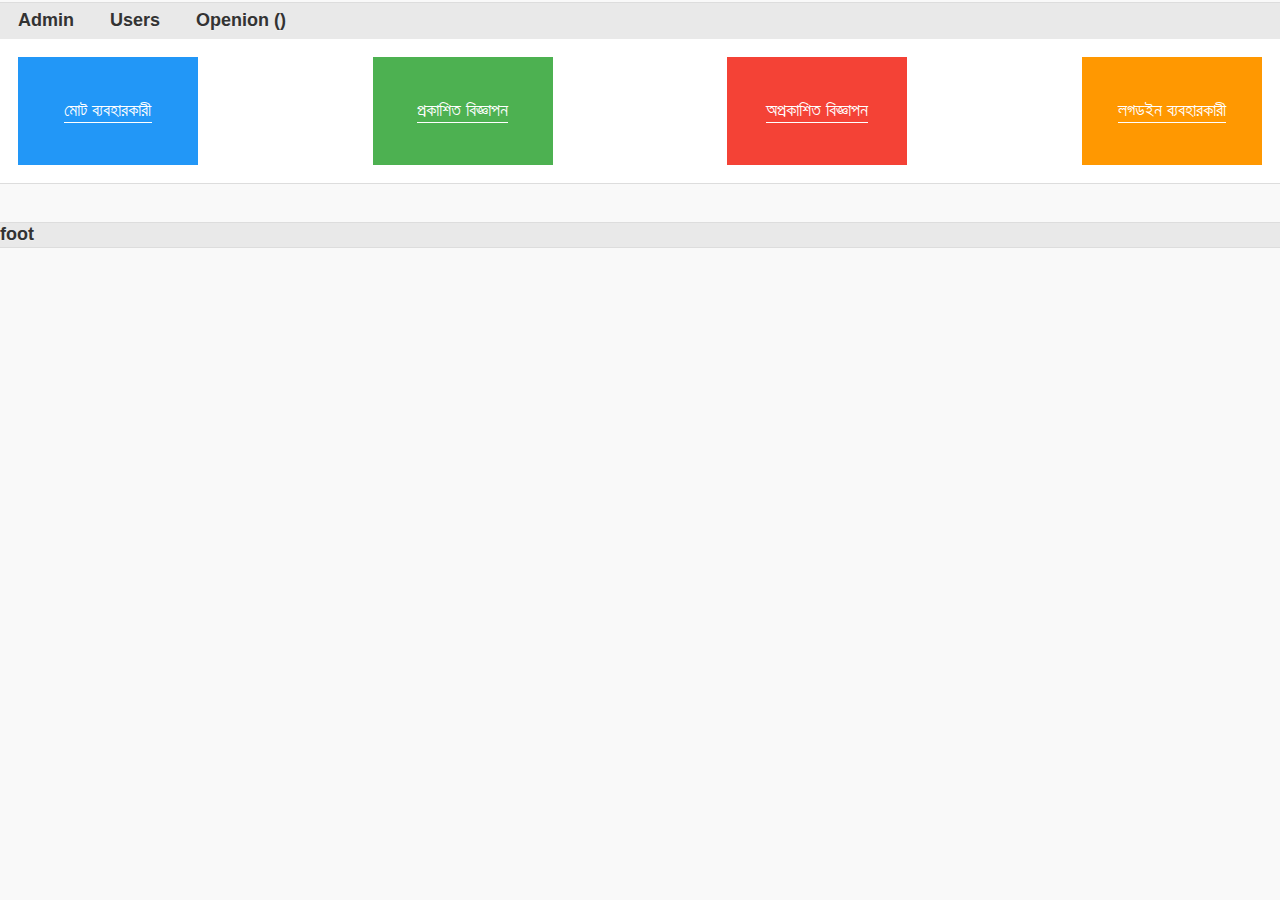
<file: admin/index.html>
<!DOCTYPE html>
<html lang="en">

<head>
    <meta charset="UTF-8">
    <title>ভাড়া.বাংলা</title>
    <meta name="viewport" content="width=device-width, initial-scale=1">
    <!--    <link rel="stylesheet" href="../assets/css/materialize.min.css">-->
    <link rel="stylesheet" href="../assets/css/jquery_mobile.min.css">
    <script src="../assets/js/jquery.js"></script>
    <script src="../assets/js/jquery_mobile.min.js"></script>
    <link rel="stylesheet" href="../assets/css/mobileCustomSmall.css" media="screen and (max-width: 320px)">

    <link rel="stylesheet" href="../assets/css/mobileCustom.css" media="screen and (min-width: 321px) and (max-width: 767px)">

    <link rel="stylesheet" href="../assets/css/desktop.css" media="screen and (min-width: 768px) and (max-width : 1224px)">

    <link rel="stylesheet" href="../assets/css/desktopLarge.css" media="screen and (min-width : 1225px) and (max-width : 1824px)">

    <style>
        .totalUnPubAdvNo {
            font-size: 1rem;
        }
        
        .userLogNo {
            font-size: 1rem;
        }
        
        .totalPubAdvNo {
            font-size: 1rem;
        }
        
        .userNo {
            font-size: 1rem;
        }
        /*
 td { border: 1px solid gray; } th { border: 1px solid gray; }
*/
        
        #customers {
            font-family: "Trebuchet MS", Arial, Helvetica, sans-serif;
            border-collapse: collapse;
            width: 100%;
        }
        
        #customers td,
        #customers th {
            border: 1px solid #ddd;
            padding: 8px;
            /*            min-width: 200px;*/
            font-size: 0.694rem;
        }
        
        #customers tr:nth-child(even) {
            background-color: #f2f2f2;
        }
        
        #customers tr:hover {
            background-color: #ddd;
        }
        /*
        table {
            table-layout: fixed;
        }
        
        td {
            word-wrap: break-word
        }
*/
        
        #customers th {
            padding-top: 12px;
            padding-bottom: 12px;
            text-align: left;
            background-color: #4CAF50;
            color: white;
        }
        
        .sm {
            width: 70px;
        }
        
        .mid {
            width: 130px;
        }
        
        .big {
            width: 200px;
        }

    </style>

</head>


<body>


    <div data-role="page" id="homepage">

        <div data-role="header">
            <div class="navBar">
                <div class="navBarWrap" style="display: flex; ">
                    <div class="users" style="margin:0.355rem  1rem;">
                        Admin
                    </div>
                    <div class="users" style="margin:0.355rem  1rem; cursor: pointer;">
                        Users
                    </div>
                    <div class="openions" style="margin:0.355rem  1rem; cursor: pointer;">
                        Openion (<span class="openionsCount"></span>)
                    </div>
                </div>
            </div>
            <div class="dashBoard" style="display: flex;justify-content: space-between; padding: 1rem; background-color: white;">
                <div class="totalUsers totalWrap" style="background-color: rgb(34, 151, 247);">
                    <div class="userHead">মোট ব্যবহারকারী</div>
                    <div class="userNo"></div>
                </div>
                <div class="totalPubAdv totalWrap" style="background-color: rgb(77, 177, 81);">
                    <div class="userHead">প্রকাশিত বিজ্ঞাপন</div>
                    <div class="totalPubAdvNo"></div>
                </div>
                <div class="totalUnPubAdv totalWrap" style="background-color:rgb(244, 66, 54);">
                    <div class="userHead">অপ্রকাশিত বিজ্ঞাপন</div>
                    <div class="totalUnPubAdvNo"></div>
                </div>
                <div class="totalLogInUser totalWrap" style="background-color: rgb(255, 152, 1);">
                    <div class="userHead">লগডইন ব্যবহারকারী</div>
                    <div class="userLogNo"></div>
                </div>
            </div>
        </div>

        <!--
   
            adv_id
            headline
            address
            address1
            address2
            localAdd
            category
            sub_cat
            feat_1
            feat_2
            feat_3
            feat_4
            price
            pricePeriod
            img
            details
            date_time
            userid
            userName
            mobile
            email
            nego
            lat
            lng
            publish
            Action
       
-->

        <div role="main" class="ui-content">
            <div class="mainWrap" style="margin: 1rem; overflow-x:auto;">


            </div>
        </div>
        <div data-role="footer">foot</div>



    </div>
    <script>
        $(document).ready(function() {

            var totalPubAdvNo = '';
            $.post('http://localhost/bhara/core/ajax/admin.php', {
                userLogNo: totalPubAdvNo
            }, function(data) {
                $(".userLogNo").html(data);
            });

            $.post('http://localhost/bhara/core/ajax/admin.php', {
                totalPubAdvNo: totalPubAdvNo
            }, function(data) {
                $(".totalPubAdvNo").html(data);
            });

            $.post('http://localhost/bhara/core/ajax/admin.php', {
                totalUserNo: totalPubAdvNo
            }, function(data) {
                $(".userNo").html(data);
            });
            $.post('http://localhost/bhara/core/ajax/admin.php', {
                totalUnPubAdvNo: totalPubAdvNo
            }, function(data) {
                $(".totalUnPubAdvNo").html(data);
            });
            $.post('http://localhost/bhara/core/ajax/admin.php', {
                openionsCount: totalPubAdvNo
            }, function(data) {
                $(".openionsCount").html(data);
            });


            $(document).on("click", ".openions", function() {
                $.post('http://localhost/bhara/core/ajax/admin.php', {
                    openions: totalPubAdvNo
                }, function(data) {
                    $(".mainWrap").html(data);
                });
            });




            $(document).on("click", ".actionSub", function() {
                var tableVal = $(this).closest(".tableVal");
                var adv_id = $(tableVal).find(".adv_id").val();
                var headline = $(tableVal).find(".headline").val();
                var address = $(tableVal).find(".address").val();
                var address1 = $(tableVal).find(".address1").val();
                var address2 = $(tableVal).find(".address2").val();
                var localAdd = $(tableVal).find(".localAdd").val();
                var category = $(tableVal).find(".category").val();
                var sub_cat = $(tableVal).find(".sub_cat").val();
                var feat_1 = $(tableVal).find(".feat_1").val();
                var feat_2 = $(tableVal).find(".feat_2").val();
                var feat_3 = $(tableVal).find(".feat_3").val();
                var feat_4 = $(tableVal).find(".feat_4").val();
                var price = $(tableVal).find(".price").val();
                var pricePeriod = $(tableVal).find(".pricePeriod").val();
                var img = $(tableVal).find(".img").val();
                var details = $(tableVal).find(".details").val();
                var date_time = $(tableVal).find(".date_time").val();
                var userid = $(tableVal).find(".userid").val();
                var userName = $(tableVal).find(".userName").val();
                var mobile = $(tableVal).find(".mobile").val();
                var email = $(tableVal).find(".email").val();
                var nego = $(tableVal).find(".nego").val();
                var lat = $(tableVal).find(".lat").val();
                var lng = $(tableVal).find(".lng").val();
                var publish = $(tableVal).find(".publish").val();

                $.post('http://localhost/bhara/core/ajax/admin.php', {
                    adv_id: adv_id,
                    headline: headline,
                    address: address,
                    address1: address1,
                    address2: address2,
                    localAdd: localAdd,
                    category: category,
                    sub_cat: sub_cat,
                    feat_1: feat_1,
                    feat_2: feat_2,
                    feat_3: feat_3,
                    feat_4: feat_4,
                    price: price,
                    pricePeriod: pricePeriod,
                    img: img,
                    details: details,
                    date_time: date_time,
                    userid: userid,
                    userName: userName,
                    mobile: mobile,
                    email: email,
                    nego: nego,
                    lat: lat,
                    lng: lng,
                    publish: publish
                }, function(data) {
                    //                    $(".mainWrap").html(data);
                    location.reload();
                });









            });
            $(document).on("click", ".totalUsers", function() {

                var totalUser = '';
                $.post('http://localhost/bhara/core/ajax/admin.php', {
                    totalUser: totalUser
                }, function(data) {
                    $(".mainWrap").html(data);
                });

            });
            $(document).on("click", ".totalLogInUser", function() {

                var totalUser = '';
                $.post('http://localhost/bhara/core/ajax/admin.php', {
                    totalLogInUser: totalUser
                }, function(data) {
                    $(".mainWrap").html(data);
                });

            });
            $(document).on("click", ".totalUnPubAdv", function() {

                var totalUnPubAdv = '';
                $.post('http://localhost/bhara/core/ajax/admin.php', {
                    totalUnPubAdv: totalUnPubAdv
                }, function(data) {
                    $(".mainWrap").html(data);
                });

            });
            $(document).on("click", ".totalPubAdv", function() {

                var totalPubAdv = '';
                $.post('http://localhost/bhara/core/ajax/admin.php', {
                    totalPubAdv: totalPubAdv
                }, function(data) {
                    $(".mainWrap").html(data);
                });

            });
            $(document).on("click", ".totalLogInUser", function() {

                var totalLogInUser = '';
                $.post('http://localhost/bhara/core/ajax/admin.php', {
                    totalLogInUser: totalLogInUser
                }, function(data) {
                    $(".mainWrap").html(data);
                });

            });

        });

    </script>
    <script src="../assets/js/inde.js" async></script>
    <script src="../assets/js/message.js" async></script>




</body>

</html>
</file>
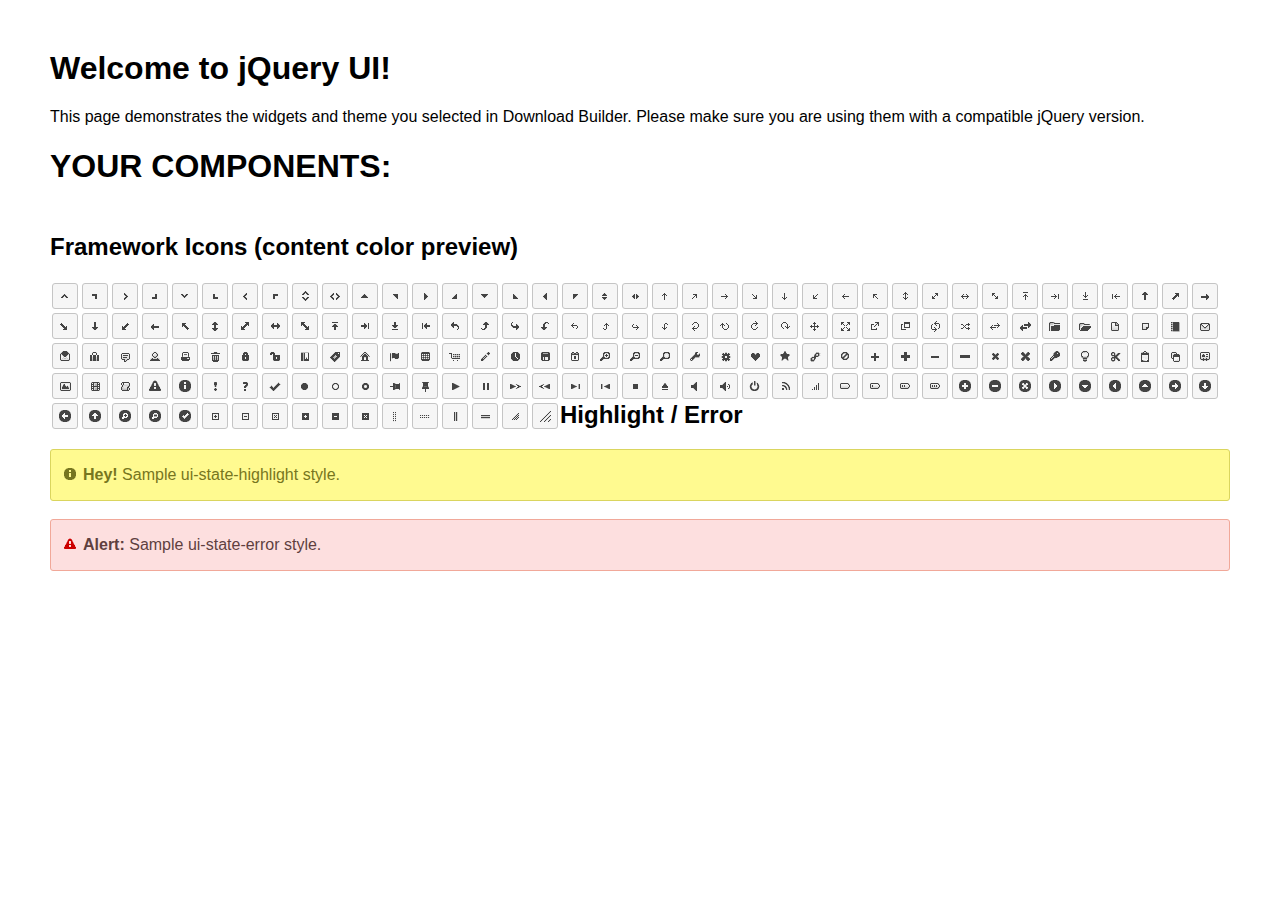
<file: assets/js/jquery-ui-1.12.1.custom/jquery-ui-1.12.1.custom/index.html>
<!doctype html>
<html lang="us">
<head>
	<meta charset="utf-8">
	<title>jQuery UI Example Page</title>
	<link href="jquery-ui.css" rel="stylesheet">
	<style>
	body{
		font-family: "Trebuchet MS", sans-serif;
		margin: 50px;
	}
	.demoHeaders {
		margin-top: 2em;
	}
	#dialog-link {
		padding: .4em 1em .4em 20px;
		text-decoration: none;
		position: relative;
	}
	#dialog-link span.ui-icon {
		margin: 0 5px 0 0;
		position: absolute;
		left: .2em;
		top: 50%;
		margin-top: -8px;
	}
	#icons {
		margin: 0;
		padding: 0;
	}
	#icons li {
		margin: 2px;
		position: relative;
		padding: 4px 0;
		cursor: pointer;
		float: left;
		list-style: none;
	}
	#icons span.ui-icon {
		float: left;
		margin: 0 4px;
	}
	.fakewindowcontain .ui-widget-overlay {
		position: absolute;
	}
	select {
		width: 200px;
	}
	</style>
</head>
<body>

<h1>Welcome to jQuery UI!</h1>

<div class="ui-widget">
	<p>This page demonstrates the widgets and theme you selected in Download Builder. Please make sure you are using them with a compatible jQuery version.</p>
</div>

<h1>YOUR COMPONENTS:</h1>
















<h2 class="demoHeaders">Framework Icons (content color preview)</h2>
<ul id="icons" class="ui-widget ui-helper-clearfix">
	<li class="ui-state-default ui-corner-all" title=".ui-icon-caret-1-n"><span class="ui-icon ui-icon-caret-1-n"></span></li>
	<li class="ui-state-default ui-corner-all" title=".ui-icon-caret-1-ne"><span class="ui-icon ui-icon-caret-1-ne"></span></li>
	<li class="ui-state-default ui-corner-all" title=".ui-icon-caret-1-e"><span class="ui-icon ui-icon-caret-1-e"></span></li>
	<li class="ui-state-default ui-corner-all" title=".ui-icon-caret-1-se"><span class="ui-icon ui-icon-caret-1-se"></span></li>
	<li class="ui-state-default ui-corner-all" title=".ui-icon-caret-1-s"><span class="ui-icon ui-icon-caret-1-s"></span></li>
	<li class="ui-state-default ui-corner-all" title=".ui-icon-caret-1-sw"><span class="ui-icon ui-icon-caret-1-sw"></span></li>
	<li class="ui-state-default ui-corner-all" title=".ui-icon-caret-1-w"><span class="ui-icon ui-icon-caret-1-w"></span></li>
	<li class="ui-state-default ui-corner-all" title=".ui-icon-caret-1-nw"><span class="ui-icon ui-icon-caret-1-nw"></span></li>
	<li class="ui-state-default ui-corner-all" title=".ui-icon-caret-2-n-s"><span class="ui-icon ui-icon-caret-2-n-s"></span></li>
	<li class="ui-state-default ui-corner-all" title=".ui-icon-caret-2-e-w"><span class="ui-icon ui-icon-caret-2-e-w"></span></li>
	<li class="ui-state-default ui-corner-all" title=".ui-icon-triangle-1-n"><span class="ui-icon ui-icon-triangle-1-n"></span></li>
	<li class="ui-state-default ui-corner-all" title=".ui-icon-triangle-1-ne"><span class="ui-icon ui-icon-triangle-1-ne"></span></li>
	<li class="ui-state-default ui-corner-all" title=".ui-icon-triangle-1-e"><span class="ui-icon ui-icon-triangle-1-e"></span></li>
	<li class="ui-state-default ui-corner-all" title=".ui-icon-triangle-1-se"><span class="ui-icon ui-icon-triangle-1-se"></span></li>
	<li class="ui-state-default ui-corner-all" title=".ui-icon-triangle-1-s"><span class="ui-icon ui-icon-triangle-1-s"></span></li>
	<li class="ui-state-default ui-corner-all" title=".ui-icon-triangle-1-sw"><span class="ui-icon ui-icon-triangle-1-sw"></span></li>
	<li class="ui-state-default ui-corner-all" title=".ui-icon-triangle-1-w"><span class="ui-icon ui-icon-triangle-1-w"></span></li>
	<li class="ui-state-default ui-corner-all" title=".ui-icon-triangle-1-nw"><span class="ui-icon ui-icon-triangle-1-nw"></span></li>
	<li class="ui-state-default ui-corner-all" title=".ui-icon-triangle-2-n-s"><span class="ui-icon ui-icon-triangle-2-n-s"></span></li>
	<li class="ui-state-default ui-corner-all" title=".ui-icon-triangle-2-e-w"><span class="ui-icon ui-icon-triangle-2-e-w"></span></li>
	<li class="ui-state-default ui-corner-all" title=".ui-icon-arrow-1-n"><span class="ui-icon ui-icon-arrow-1-n"></span></li>
	<li class="ui-state-default ui-corner-all" title=".ui-icon-arrow-1-ne"><span class="ui-icon ui-icon-arrow-1-ne"></span></li>
	<li class="ui-state-default ui-corner-all" title=".ui-icon-arrow-1-e"><span class="ui-icon ui-icon-arrow-1-e"></span></li>
	<li class="ui-state-default ui-corner-all" title=".ui-icon-arrow-1-se"><span class="ui-icon ui-icon-arrow-1-se"></span></li>
	<li class="ui-state-default ui-corner-all" title=".ui-icon-arrow-1-s"><span class="ui-icon ui-icon-arrow-1-s"></span></li>
	<li class="ui-state-default ui-corner-all" title=".ui-icon-arrow-1-sw"><span class="ui-icon ui-icon-arrow-1-sw"></span></li>
	<li class="ui-state-default ui-corner-all" title=".ui-icon-arrow-1-w"><span class="ui-icon ui-icon-arrow-1-w"></span></li>
	<li class="ui-state-default ui-corner-all" title=".ui-icon-arrow-1-nw"><span class="ui-icon ui-icon-arrow-1-nw"></span></li>
	<li class="ui-state-default ui-corner-all" title=".ui-icon-arrow-2-n-s"><span class="ui-icon ui-icon-arrow-2-n-s"></span></li>
	<li class="ui-state-default ui-corner-all" title=".ui-icon-arrow-2-ne-sw"><span class="ui-icon ui-icon-arrow-2-ne-sw"></span></li>
	<li class="ui-state-default ui-corner-all" title=".ui-icon-arrow-2-e-w"><span class="ui-icon ui-icon-arrow-2-e-w"></span></li>
	<li class="ui-state-default ui-corner-all" title=".ui-icon-arrow-2-se-nw"><span class="ui-icon ui-icon-arrow-2-se-nw"></span></li>
	<li class="ui-state-default ui-corner-all" title=".ui-icon-arrowstop-1-n"><span class="ui-icon ui-icon-arrowstop-1-n"></span></li>
	<li class="ui-state-default ui-corner-all" title=".ui-icon-arrowstop-1-e"><span class="ui-icon ui-icon-arrowstop-1-e"></span></li>
	<li class="ui-state-default ui-corner-all" title=".ui-icon-arrowstop-1-s"><span class="ui-icon ui-icon-arrowstop-1-s"></span></li>
	<li class="ui-state-default ui-corner-all" title=".ui-icon-arrowstop-1-w"><span class="ui-icon ui-icon-arrowstop-1-w"></span></li>
	<li class="ui-state-default ui-corner-all" title=".ui-icon-arrowthick-1-n"><span class="ui-icon ui-icon-arrowthick-1-n"></span></li>
	<li class="ui-state-default ui-corner-all" title=".ui-icon-arrowthick-1-ne"><span class="ui-icon ui-icon-arrowthick-1-ne"></span></li>
	<li class="ui-state-default ui-corner-all" title=".ui-icon-arrowthick-1-e"><span class="ui-icon ui-icon-arrowthick-1-e"></span></li>
	<li class="ui-state-default ui-corner-all" title=".ui-icon-arrowthick-1-se"><span class="ui-icon ui-icon-arrowthick-1-se"></span></li>
	<li class="ui-state-default ui-corner-all" title=".ui-icon-arrowthick-1-s"><span class="ui-icon ui-icon-arrowthick-1-s"></span></li>
	<li class="ui-state-default ui-corner-all" title=".ui-icon-arrowthick-1-sw"><span class="ui-icon ui-icon-arrowthick-1-sw"></span></li>
	<li class="ui-state-default ui-corner-all" title=".ui-icon-arrowthick-1-w"><span class="ui-icon ui-icon-arrowthick-1-w"></span></li>
	<li class="ui-state-default ui-corner-all" title=".ui-icon-arrowthick-1-nw"><span class="ui-icon ui-icon-arrowthick-1-nw"></span></li>
	<li class="ui-state-default ui-corner-all" title=".ui-icon-arrowthick-2-n-s"><span class="ui-icon ui-icon-arrowthick-2-n-s"></span></li>
	<li class="ui-state-default ui-corner-all" title=".ui-icon-arrowthick-2-ne-sw"><span class="ui-icon ui-icon-arrowthick-2-ne-sw"></span></li>
	<li class="ui-state-default ui-corner-all" title=".ui-icon-arrowthick-2-e-w"><span class="ui-icon ui-icon-arrowthick-2-e-w"></span></li>
	<li class="ui-state-default ui-corner-all" title=".ui-icon-arrowthick-2-se-nw"><span class="ui-icon ui-icon-arrowthick-2-se-nw"></span></li>
	<li class="ui-state-default ui-corner-all" title=".ui-icon-arrowthickstop-1-n"><span class="ui-icon ui-icon-arrowthickstop-1-n"></span></li>
	<li class="ui-state-default ui-corner-all" title=".ui-icon-arrowthickstop-1-e"><span class="ui-icon ui-icon-arrowthickstop-1-e"></span></li>
	<li class="ui-state-default ui-corner-all" title=".ui-icon-arrowthickstop-1-s"><span class="ui-icon ui-icon-arrowthickstop-1-s"></span></li>
	<li class="ui-state-default ui-corner-all" title=".ui-icon-arrowthickstop-1-w"><span class="ui-icon ui-icon-arrowthickstop-1-w"></span></li>
	<li class="ui-state-default ui-corner-all" title=".ui-icon-arrowreturnthick-1-w"><span class="ui-icon ui-icon-arrowreturnthick-1-w"></span></li>
	<li class="ui-state-default ui-corner-all" title=".ui-icon-arrowreturnthick-1-n"><span class="ui-icon ui-icon-arrowreturnthick-1-n"></span></li>
	<li class="ui-state-default ui-corner-all" title=".ui-icon-arrowreturnthick-1-e"><span class="ui-icon ui-icon-arrowreturnthick-1-e"></span></li>
	<li class="ui-state-default ui-corner-all" title=".ui-icon-arrowreturnthick-1-s"><span class="ui-icon ui-icon-arrowreturnthick-1-s"></span></li>
	<li class="ui-state-default ui-corner-all" title=".ui-icon-arrowreturn-1-w"><span class="ui-icon ui-icon-arrowreturn-1-w"></span></li>
	<li class="ui-state-default ui-corner-all" title=".ui-icon-arrowreturn-1-n"><span class="ui-icon ui-icon-arrowreturn-1-n"></span></li>
	<li class="ui-state-default ui-corner-all" title=".ui-icon-arrowreturn-1-e"><span class="ui-icon ui-icon-arrowreturn-1-e"></span></li>
	<li class="ui-state-default ui-corner-all" title=".ui-icon-arrowreturn-1-s"><span class="ui-icon ui-icon-arrowreturn-1-s"></span></li>
	<li class="ui-state-default ui-corner-all" title=".ui-icon-arrowrefresh-1-w"><span class="ui-icon ui-icon-arrowrefresh-1-w"></span></li>
	<li class="ui-state-default ui-corner-all" title=".ui-icon-arrowrefresh-1-n"><span class="ui-icon ui-icon-arrowrefresh-1-n"></span></li>
	<li class="ui-state-default ui-corner-all" title=".ui-icon-arrowrefresh-1-e"><span class="ui-icon ui-icon-arrowrefresh-1-e"></span></li>
	<li class="ui-state-default ui-corner-all" title=".ui-icon-arrowrefresh-1-s"><span class="ui-icon ui-icon-arrowrefresh-1-s"></span></li>
	<li class="ui-state-default ui-corner-all" title=".ui-icon-arrow-4"><span class="ui-icon ui-icon-arrow-4"></span></li>
	<li class="ui-state-default ui-corner-all" title=".ui-icon-arrow-4-diag"><span class="ui-icon ui-icon-arrow-4-diag"></span></li>
	<li class="ui-state-default ui-corner-all" title=".ui-icon-extlink"><span class="ui-icon ui-icon-extlink"></span></li>
	<li class="ui-state-default ui-corner-all" title=".ui-icon-newwin"><span class="ui-icon ui-icon-newwin"></span></li>
	<li class="ui-state-default ui-corner-all" title=".ui-icon-refresh"><span class="ui-icon ui-icon-refresh"></span></li>
	<li class="ui-state-default ui-corner-all" title=".ui-icon-shuffle"><span class="ui-icon ui-icon-shuffle"></span></li>
	<li class="ui-state-default ui-corner-all" title=".ui-icon-transfer-e-w"><span class="ui-icon ui-icon-transfer-e-w"></span></li>
	<li class="ui-state-default ui-corner-all" title=".ui-icon-transferthick-e-w"><span class="ui-icon ui-icon-transferthick-e-w"></span></li>
	<li class="ui-state-default ui-corner-all" title=".ui-icon-folder-collapsed"><span class="ui-icon ui-icon-folder-collapsed"></span></li>
	<li class="ui-state-default ui-corner-all" title=".ui-icon-folder-open"><span class="ui-icon ui-icon-folder-open"></span></li>
	<li class="ui-state-default ui-corner-all" title=".ui-icon-document"><span class="ui-icon ui-icon-document"></span></li>
	<li class="ui-state-default ui-corner-all" title=".ui-icon-document-b"><span class="ui-icon ui-icon-document-b"></span></li>
	<li class="ui-state-default ui-corner-all" title=".ui-icon-note"><span class="ui-icon ui-icon-note"></span></li>
	<li class="ui-state-default ui-corner-all" title=".ui-icon-mail-closed"><span class="ui-icon ui-icon-mail-closed"></span></li>
	<li class="ui-state-default ui-corner-all" title=".ui-icon-mail-open"><span class="ui-icon ui-icon-mail-open"></span></li>
	<li class="ui-state-default ui-corner-all" title=".ui-icon-suitcase"><span class="ui-icon ui-icon-suitcase"></span></li>
	<li class="ui-state-default ui-corner-all" title=".ui-icon-comment"><span class="ui-icon ui-icon-comment"></span></li>
	<li class="ui-state-default ui-corner-all" title=".ui-icon-person"><span class="ui-icon ui-icon-person"></span></li>
	<li class="ui-state-default ui-corner-all" title=".ui-icon-print"><span class="ui-icon ui-icon-print"></span></li>
	<li class="ui-state-default ui-corner-all" title=".ui-icon-trash"><span class="ui-icon ui-icon-trash"></span></li>
	<li class="ui-state-default ui-corner-all" title=".ui-icon-locked"><span class="ui-icon ui-icon-locked"></span></li>
	<li class="ui-state-default ui-corner-all" title=".ui-icon-unlocked"><span class="ui-icon ui-icon-unlocked"></span></li>
	<li class="ui-state-default ui-corner-all" title=".ui-icon-bookmark"><span class="ui-icon ui-icon-bookmark"></span></li>
	<li class="ui-state-default ui-corner-all" title=".ui-icon-tag"><span class="ui-icon ui-icon-tag"></span></li>
	<li class="ui-state-default ui-corner-all" title=".ui-icon-home"><span class="ui-icon ui-icon-home"></span></li>
	<li class="ui-state-default ui-corner-all" title=".ui-icon-flag"><span class="ui-icon ui-icon-flag"></span></li>
	<li class="ui-state-default ui-corner-all" title=".ui-icon-calculator"><span class="ui-icon ui-icon-calculator"></span></li>
	<li class="ui-state-default ui-corner-all" title=".ui-icon-cart"><span class="ui-icon ui-icon-cart"></span></li>
	<li class="ui-state-default ui-corner-all" title=".ui-icon-pencil"><span class="ui-icon ui-icon-pencil"></span></li>
	<li class="ui-state-default ui-corner-all" title=".ui-icon-clock"><span class="ui-icon ui-icon-clock"></span></li>
	<li class="ui-state-default ui-corner-all" title=".ui-icon-disk"><span class="ui-icon ui-icon-disk"></span></li>
	<li class="ui-state-default ui-corner-all" title=".ui-icon-calendar"><span class="ui-icon ui-icon-calendar"></span></li>
	<li class="ui-state-default ui-corner-all" title=".ui-icon-zoomin"><span class="ui-icon ui-icon-zoomin"></span></li>
	<li class="ui-state-default ui-corner-all" title=".ui-icon-zoomout"><span class="ui-icon ui-icon-zoomout"></span></li>
	<li class="ui-state-default ui-corner-all" title=".ui-icon-search"><span class="ui-icon ui-icon-search"></span></li>
	<li class="ui-state-default ui-corner-all" title=".ui-icon-wrench"><span class="ui-icon ui-icon-wrench"></span></li>
	<li class="ui-state-default ui-corner-all" title=".ui-icon-gear"><span class="ui-icon ui-icon-gear"></span></li>
	<li class="ui-state-default ui-corner-all" title=".ui-icon-heart"><span class="ui-icon ui-icon-heart"></span></li>
	<li class="ui-state-default ui-corner-all" title=".ui-icon-star"><span class="ui-icon ui-icon-star"></span></li>
	<li class="ui-state-default ui-corner-all" title=".ui-icon-link"><span class="ui-icon ui-icon-link"></span></li>
	<li class="ui-state-default ui-corner-all" title=".ui-icon-cancel"><span class="ui-icon ui-icon-cancel"></span></li>
	<li class="ui-state-default ui-corner-all" title=".ui-icon-plus"><span class="ui-icon ui-icon-plus"></span></li>
	<li class="ui-state-default ui-corner-all" title=".ui-icon-plusthick"><span class="ui-icon ui-icon-plusthick"></span></li>
	<li class="ui-state-default ui-corner-all" title=".ui-icon-minus"><span class="ui-icon ui-icon-minus"></span></li>
	<li class="ui-state-default ui-corner-all" title=".ui-icon-minusthick"><span class="ui-icon ui-icon-minusthick"></span></li>
	<li class="ui-state-default ui-corner-all" title=".ui-icon-close"><span class="ui-icon ui-icon-close"></span></li>
	<li class="ui-state-default ui-corner-all" title=".ui-icon-closethick"><span class="ui-icon ui-icon-closethick"></span></li>
	<li class="ui-state-default ui-corner-all" title=".ui-icon-key"><span class="ui-icon ui-icon-key"></span></li>
	<li class="ui-state-default ui-corner-all" title=".ui-icon-lightbulb"><span class="ui-icon ui-icon-lightbulb"></span></li>
	<li class="ui-state-default ui-corner-all" title=".ui-icon-scissors"><span class="ui-icon ui-icon-scissors"></span></li>
	<li class="ui-state-default ui-corner-all" title=".ui-icon-clipboard"><span class="ui-icon ui-icon-clipboard"></span></li>
	<li class="ui-state-default ui-corner-all" title=".ui-icon-copy"><span class="ui-icon ui-icon-copy"></span></li>
	<li class="ui-state-default ui-corner-all" title=".ui-icon-contact"><span class="ui-icon ui-icon-contact"></span></li>
	<li class="ui-state-default ui-corner-all" title=".ui-icon-image"><span class="ui-icon ui-icon-image"></span></li>
	<li class="ui-state-default ui-corner-all" title=".ui-icon-video"><span class="ui-icon ui-icon-video"></span></li>
	<li class="ui-state-default ui-corner-all" title=".ui-icon-script"><span class="ui-icon ui-icon-script"></span></li>
	<li class="ui-state-default ui-corner-all" title=".ui-icon-alert"><span class="ui-icon ui-icon-alert"></span></li>
	<li class="ui-state-default ui-corner-all" title=".ui-icon-info"><span class="ui-icon ui-icon-info"></span></li>
	<li class="ui-state-default ui-corner-all" title=".ui-icon-notice"><span class="ui-icon ui-icon-notice"></span></li>
	<li class="ui-state-default ui-corner-all" title=".ui-icon-help"><span class="ui-icon ui-icon-help"></span></li>
	<li class="ui-state-default ui-corner-all" title=".ui-icon-check"><span class="ui-icon ui-icon-check"></span></li>
	<li class="ui-state-default ui-corner-all" title=".ui-icon-bullet"><span class="ui-icon ui-icon-bullet"></span></li>
	<li class="ui-state-default ui-corner-all" title=".ui-icon-radio-off"><span class="ui-icon ui-icon-radio-off"></span></li>
	<li class="ui-state-default ui-corner-all" title=".ui-icon-radio-on"><span class="ui-icon ui-icon-radio-on"></span></li>
	<li class="ui-state-default ui-corner-all" title=".ui-icon-pin-w"><span class="ui-icon ui-icon-pin-w"></span></li>
	<li class="ui-state-default ui-corner-all" title=".ui-icon-pin-s"><span class="ui-icon ui-icon-pin-s"></span></li>
	<li class="ui-state-default ui-corner-all" title=".ui-icon-play"><span class="ui-icon ui-icon-play"></span></li>
	<li class="ui-state-default ui-corner-all" title=".ui-icon-pause"><span class="ui-icon ui-icon-pause"></span></li>
	<li class="ui-state-default ui-corner-all" title=".ui-icon-seek-next"><span class="ui-icon ui-icon-seek-next"></span></li>
	<li class="ui-state-default ui-corner-all" title=".ui-icon-seek-prev"><span class="ui-icon ui-icon-seek-prev"></span></li>
	<li class="ui-state-default ui-corner-all" title=".ui-icon-seek-end"><span class="ui-icon ui-icon-seek-end"></span></li>
	<li class="ui-state-default ui-corner-all" title=".ui-icon-seek-first"><span class="ui-icon ui-icon-seek-first"></span></li>
	<li class="ui-state-default ui-corner-all" title=".ui-icon-stop"><span class="ui-icon ui-icon-stop"></span></li>
	<li class="ui-state-default ui-corner-all" title=".ui-icon-eject"><span class="ui-icon ui-icon-eject"></span></li>
	<li class="ui-state-default ui-corner-all" title=".ui-icon-volume-off"><span class="ui-icon ui-icon-volume-off"></span></li>
	<li class="ui-state-default ui-corner-all" title=".ui-icon-volume-on"><span class="ui-icon ui-icon-volume-on"></span></li>
	<li class="ui-state-default ui-corner-all" title=".ui-icon-power"><span class="ui-icon ui-icon-power"></span></li>
	<li class="ui-state-default ui-corner-all" title=".ui-icon-signal-diag"><span class="ui-icon ui-icon-signal-diag"></span></li>
	<li class="ui-state-default ui-corner-all" title=".ui-icon-signal"><span class="ui-icon ui-icon-signal"></span></li>
	<li class="ui-state-default ui-corner-all" title=".ui-icon-battery-0"><span class="ui-icon ui-icon-battery-0"></span></li>
	<li class="ui-state-default ui-corner-all" title=".ui-icon-battery-1"><span class="ui-icon ui-icon-battery-1"></span></li>
	<li class="ui-state-default ui-corner-all" title=".ui-icon-battery-2"><span class="ui-icon ui-icon-battery-2"></span></li>
	<li class="ui-state-default ui-corner-all" title=".ui-icon-battery-3"><span class="ui-icon ui-icon-battery-3"></span></li>
	<li class="ui-state-default ui-corner-all" title=".ui-icon-circle-plus"><span class="ui-icon ui-icon-circle-plus"></span></li>
	<li class="ui-state-default ui-corner-all" title=".ui-icon-circle-minus"><span class="ui-icon ui-icon-circle-minus"></span></li>
	<li class="ui-state-default ui-corner-all" title=".ui-icon-circle-close"><span class="ui-icon ui-icon-circle-close"></span></li>
	<li class="ui-state-default ui-corner-all" title=".ui-icon-circle-triangle-e"><span class="ui-icon ui-icon-circle-triangle-e"></span></li>
	<li class="ui-state-default ui-corner-all" title=".ui-icon-circle-triangle-s"><span class="ui-icon ui-icon-circle-triangle-s"></span></li>
	<li class="ui-state-default ui-corner-all" title=".ui-icon-circle-triangle-w"><span class="ui-icon ui-icon-circle-triangle-w"></span></li>
	<li class="ui-state-default ui-corner-all" title=".ui-icon-circle-triangle-n"><span class="ui-icon ui-icon-circle-triangle-n"></span></li>
	<li class="ui-state-default ui-corner-all" title=".ui-icon-circle-arrow-e"><span class="ui-icon ui-icon-circle-arrow-e"></span></li>
	<li class="ui-state-default ui-corner-all" title=".ui-icon-circle-arrow-s"><span class="ui-icon ui-icon-circle-arrow-s"></span></li>
	<li class="ui-state-default ui-corner-all" title=".ui-icon-circle-arrow-w"><span class="ui-icon ui-icon-circle-arrow-w"></span></li>
	<li class="ui-state-default ui-corner-all" title=".ui-icon-circle-arrow-n"><span class="ui-icon ui-icon-circle-arrow-n"></span></li>
	<li class="ui-state-default ui-corner-all" title=".ui-icon-circle-zoomin"><span class="ui-icon ui-icon-circle-zoomin"></span></li>
	<li class="ui-state-default ui-corner-all" title=".ui-icon-circle-zoomout"><span class="ui-icon ui-icon-circle-zoomout"></span></li>
	<li class="ui-state-default ui-corner-all" title=".ui-icon-circle-check"><span class="ui-icon ui-icon-circle-check"></span></li>
	<li class="ui-state-default ui-corner-all" title=".ui-icon-circlesmall-plus"><span class="ui-icon ui-icon-circlesmall-plus"></span></li>
	<li class="ui-state-default ui-corner-all" title=".ui-icon-circlesmall-minus"><span class="ui-icon ui-icon-circlesmall-minus"></span></li>
	<li class="ui-state-default ui-corner-all" title=".ui-icon-circlesmall-close"><span class="ui-icon ui-icon-circlesmall-close"></span></li>
	<li class="ui-state-default ui-corner-all" title=".ui-icon-squaresmall-plus"><span class="ui-icon ui-icon-squaresmall-plus"></span></li>
	<li class="ui-state-default ui-corner-all" title=".ui-icon-squaresmall-minus"><span class="ui-icon ui-icon-squaresmall-minus"></span></li>
	<li class="ui-state-default ui-corner-all" title=".ui-icon-squaresmall-close"><span class="ui-icon ui-icon-squaresmall-close"></span></li>
	<li class="ui-state-default ui-corner-all" title=".ui-icon-grip-dotted-vertical"><span class="ui-icon ui-icon-grip-dotted-vertical"></span></li>
	<li class="ui-state-default ui-corner-all" title=".ui-icon-grip-dotted-horizontal"><span class="ui-icon ui-icon-grip-dotted-horizontal"></span></li>
	<li class="ui-state-default ui-corner-all" title=".ui-icon-grip-solid-vertical"><span class="ui-icon ui-icon-grip-solid-vertical"></span></li>
	<li class="ui-state-default ui-corner-all" title=".ui-icon-grip-solid-horizontal"><span class="ui-icon ui-icon-grip-solid-horizontal"></span></li>
	<li class="ui-state-default ui-corner-all" title=".ui-icon-gripsmall-diagonal-se"><span class="ui-icon ui-icon-gripsmall-diagonal-se"></span></li>
	<li class="ui-state-default ui-corner-all" title=".ui-icon-grip-diagonal-se"><span class="ui-icon ui-icon-grip-diagonal-se"></span></li>
</ul>















<!-- Highlight / Error -->
<h2 class="demoHeaders">Highlight / Error</h2>
<div class="ui-widget">
	<div class="ui-state-highlight ui-corner-all" style="margin-top: 20px; padding: 0 .7em;">
		<p><span class="ui-icon ui-icon-info" style="float: left; margin-right: .3em;"></span>
		<strong>Hey!</strong> Sample ui-state-highlight style.</p>
	</div>
</div>
<br>
<div class="ui-widget">
	<div class="ui-state-error ui-corner-all" style="padding: 0 .7em;">
		<p><span class="ui-icon ui-icon-alert" style="float: left; margin-right: .3em;"></span>
		<strong>Alert:</strong> Sample ui-state-error style.</p>
	</div>
</div>

<script src="external/jquery/jquery.js"></script>
<script src="jquery-ui.js"></script>
<script>




























// Hover states on the static widgets
$( "#dialog-link, #icons li" ).hover(
	function() {
		$( this ).addClass( "ui-state-hover" );
	},
	function() {
		$( this ).removeClass( "ui-state-hover" );
	}
);
</script>
</body>
</html>
</file>
<file: assets/css/mobileCustomSmall.css>
/*
html {
font-size: 18px;
or
font-size: 16px;
line-height: 1.5; /* mean Base line 27px Height
}

10px	0.625rem
11px	0.6875rem
12px	0.75rem
13px	0.8125rem
14px	0.875rem
15px	0.9375rem
16px	1rem
17px	1.0625rem
18px	1.125rem
19px	1.1875rem
20px	1.25rem
21px	1.3125rem
22px	1.375rem
23px	1.4375rem
24px	1.5rem
25px	1.5625rem
26px	1.625rem
27px	1.6875rem
28px	1.75rem
29px	1.8125rem
30px	1.875rem
31px	1.9375rem
32px	2rem
33px	2.0625rem
34px	2.125rem
35px	2.1875rem
36px	2.25rem
37px	2.3125rem
38px	2.375rem
39px	2.4375rem
40px	2.5rem
41px	2.5625rem
42px	2.625rem
43px	2.6875rem
44px	2.75rem
45px	2.8125rem
46px	2.875rem
47px	2.9375rem
48px	3rem
49px	3.0625rem
50px	3.125rem
51px	3.1875rem
52px	3.25rem
53px	3.3125rem
54px	3.375rem
55px	3.4375rem
56px	3.5rem
57px	3.5625rem
58px	3.625rem
59px	3.6875rem
60px	3.75rem
61px	3.8125rem
62px	3.875rem
63px	3.9375rem
64px	4rem
*/

html {
    font-size: 18px;
    line-height: 27px;
    /* mean Base line 27px Height*/
    font-family: montserrat, arial, verdana;
    margin: 0px;
    padding: 0px;
    /*
    position: relative;
    height: 100%;
*/
}

a.ui-link {
    text-decoration: none;
}

.mob_view {
    font-size: 0.698rem;
    vertical-align: middle;
    text-align: center;
    margin-top: 0.694rem;
    display: flex;
    justify-content: space-between;
}

#desktopMenu {
    display: none;
}

.main_category.desktop {
    display: none;
}


/* selected link */


/*////////////...........LOGO.........../////////////*/

.logo img {
    height: 1.986rem;
    width: 4.2rem;
    /*    background-color: #158A8F;*/
}

.ui-content {
    padding: 0;
}

.logo {
    /*    height: 70px;*/
    /*    margin-top: -5px;*/
    margin-left: 5px;
    font-family: 'Mukti', sans-serif;
}

.brandName {
    /*    margin-top: 18px;*/
    /*    margin-left: 17px;*/
    color: #EBDAA6;
    text-shadow: none;
    font-size: 1.2rem;
    font-weight: 400;
    text-decoration: none;
}

.cate {
    color: #adadad;
    z-index: 99;
    font-size: 0.482rem;
    margin: -0.355rem 0 0.482rem 0;
}

.mapWrap {
    position: relative;
}

.mapClick {
    background-color: white;
    z-index: 99;
    overflow: hidden;
}

.mapImage {
    height: 300px;
    width: 100%;
    margin-top: -34px;
    margin-bottom: -2.8rem;
}

.totalWrap {
    padding: 0 1rem;
    text-align: center;
    font-size: 0.694rem;
    cursor: pointer;
    height: 6rem;
    vertical-align: middle;
    display: flex;
    flex-direction: column;
    justify-content: center;
    align-items: center;
    text-shadow: none;
    color: white;
    width: 6rem;
    margin-left: 0.694rem;
}

.userHead {
    font-size: 0.694rem;
    font-weight: 300;
    border-bottom: 1px solid white;
    text-shadow: none;
}

.account_icon img {
    height: 20px;
    width: 20px;
}

.account_icon img {
    height: 2.074rem;
    width: 2.074rem;
    /*    margin: 20px 0px 0px 50px;*/
}

.account_icon img {
    /*
    margin-top: 20px;
    height: 35px;
*/
}

.header_wrapper {
    width: 100%;
    /*    position: fixed;*/
    z-index: 9;
    height: 2.986rem;
    /*    height: 60px;*/
    background-color: #158A8F;
    display: flex;
    justify-content: space-between;
    box-shadow: 1px 0px 4px #000000;
    padding: 0 8px 0 2px;
    align-items: center;
}

.post_adv {
    text-shadow: none;
    /*    margin-top: 25px;*/
    /* height: 15px; */
    padding: 10px 6px 6px 6px;
    font-size: 0.65rem;
    background-color: #ffdd75;
    border-radius: 5px;
    color: #000000;
    text-align: center;
    vertical-align: middle;
    box-shadow: 0px 0px 10px #51ff58;
    text-decoration: none;
}

.header_down_part {
    display: flex;
    /*    flex-direction: column;*/
    height: 2.986rem;
    align-items: center;
    background-color: aliceblue;
    margin-top: 5px;
}

.header_top {
    color: #158A8F;
    background-color: #0b4548;
    height: 17px;
    width: 100%;
}

.main_category {
    display: flex;
    flex-basis: 50%;
    width: 100px;
    overflow-x: scroll;
}

.nav_bar_click img {
    height: 30px;
    width: 30px;
    border: 1px solid #0b4548;
    margin-left: 0.455rem;
    padding: 4px 4px 4px 4px;
    background-color: #3f9784;
    box-shadow: 3px 0px 3px lightgrey;
    /*    margin-bottom: 0.698rem;*/
}

.nav_home {
    margin-left: 38px;
}

.nav_car {}

.nav_crane {}

.nav_employee {}

.search_option {
    flex-basis: 50%;
    display: flex;
    /*    height: 60px;*/
    justify-content: space-around;
    /*    align-items: center;*/
    flex-direction: column;
    margin-left: 3px;
    /*    padding: 3px;*/
    /*    margin-top: 5px;*/
    /*    margin-bottom: 5px;*/
    /*    box-shadow: -5px 0px 5px lightgrey;*/
}

.division {
    width: 50px;
    height: 18px;
}

.select_area {
    display: flex;
    font-size: 12px;
}

.search_box {
    width: 160px;
    height: 18px;
}

.search_rent {
    display: flex;
    width: 100%;
    font-size: 12px;
    text-align: center;
    margin-top: -11px;
    /* margin-left: 2px; */
    padding-left: 0.432rem;
    padding-right: 5px;
    background-color: aliceblue;
}

.search_icon {}

.single_post {
    margin-top: 8.651px;
    width: 100%;
    height: 100px;
    background-color: #f3f3f3c9;
    box-shadow: 0px 1px 3px #808080cf;
    display: flex;
    align-items: center;
    /* padding: 5px; */
    cursor: pointer;
}

.post {
    width: 100%;
    height: 100vh;
    background-color: white;
}


/*
.post_image {
    flex-basis: 35%;

    width: 6.192rem;
    height: 6.192rem;

    display: flex;
    justify-content: center;
   
    background-color: rgba(0, 0, 0, 0.12);
    background-image: url(../img/bcClip.JPG);
}
*/

.fullScr {
    background-color: rgba(255, 255, 255);
    position: fixed;
    width: 100%;
    height: 100%;
    top: 0px;
    left: 0px;
    z-index: 99;
    overflow-y: scroll;
    display: block;
}

.post_image {
    flex-basis: 25%;
    position: relative;
    /* width: 6.192rem; */
    max-height: 81px;
    /* max-width: 6.192rem; */
    /* min-height: 6.192rem; */
    /* margin-bottom: 5px; */
    /* margin: 8px 0px 8px 8px; */
    /* text-align: center; */
    /* vertical-align: middle; */
    display: flex;
    justify-content: center;
    /* align-items: center; */
    /* align-self: center; */
    /* align-items: center; */
    /* align-content: center; */
    /* flex-wrap: wrap; */
    background-color: rgba(0, 0, 0, 0.12);
    overflow: hidden;
}

.det_img_cont img {
    height: 100%;
    width: 100%;
}

.back_arrow img {
    height: 30px;
    width: 30px;
    vertical-align: middle;
    text-align: center;
    margin-left: 0.233rem;
    margin-top: 0.345rem;
    opacity: 0.93;
}

.ui-page-theme-a {
    text-shadow: none;
}

.ui-page-theme-a a {
    font-weight: 500;
}


/*

.post_image img {
    
    max-width: 6.192rem;
    max-height: 100%;
   
    align-self: center;
  
}
*/

.post_image img {
    max-width: 100%;
    /* width: 100%; */
    /* min-height: 100%; */
    align-self: center;
    /* flex-wrap: wrap; */
    /* flex-flow: row; */
    /* overflow: hidden; */
    /* width: 140px; */
    min-height: 81px;
    object-fit: cover;
}

.post_details {
    display: flex;
    flex-direction: column;
    margin-left: 0.694rem;
    /* line-height: 1.5em; */
    width: 60%;
    /*    margin-right: 0.694rem;*/
    margin-top: -0.335rem;
    margin-bottom: -0.335rem;
}

.date_price {
    display: flex;
    /* font-size: 0.694rem; */
    /* font-weight: 600; */
    /* line-height: 1.5; */
    margin-top: 0.335rem;
}

.post_heading {
    color: #0b4548;
    font-weight: 700;
    font-size: 1rem;
    margin-top: 0rem;
    line-height: 1.5rem;
}

.post_address {
    font-size: 0.694rem;
    color: gray;
    margin-bottom: 0.255rem;
    line-height: 0.694rem;
    margin-top: 0.335rem;
}

.post_features {
    font-size: 0.694rem;
    color: #3f9784;
    margin-top: -0.335rem;
}

.price {
    color: black;
    flex-basis: 80%;
    font-weight: 600px;
    /* font-size: 16px; */
    font-size: 0.694rem;
    font-weight: 600;
    /* line-height: 2rem; */
}

.date {
    /*    font-size: 14px; */
    /* font-size: 14px; */
    color: darkgray;
    font-weight: 300;
    font-size: 0.694rem;
}

.mobile {
    display: flex;
    align-items: center;
}

.mob_but {
    width: 20px;
}

.password {
    display: flex;
    align-items: center;
}

.mob_text {
    flex-basis: 30%;
}

.sign_up_form {
    display: flex;
    position: absolute;
    top: 40%;
    align-content: center;
    align-items: center;
    align-self: center;
    left: 11%;
    /*    visibility: hidden;*/
}


}
.registerr {
    font-size: 22px;
    color: cornflowerblue;
}
.register {
    color: blue;
    vertical-align: middle;
    text-align: center;
}
.sign_in_form {
    display: flex;
    position: absolute;
    top: 40%;
    align-content: center;
    align-items: center;
    align-self: center;
    left: 11%
}
.sign_up_wrap {
    /*    display: none;*/
}
.sign_in_wrap {
    /*    display: none;*/
}

/*.........adv...........*/
.adv_container {
    width: 100%;
    height: 60px;
    background-color: rgb(249, 249, 249);
    z-index: 99;
}
.progressbar {
    counter-reset: step;
    margin-left: -40px;
    font-size: 0.694rem;
}
.progressbar li {
    list-style-type: none;
    float: left;
    width: 33.33%;
    position: relative;
    text-align: center;
    background-color: #f9f9f9;
    margin-bottom: 10px;
    /*    padding-top: 10px;*/
    
    padding-bottom: 10px;
    border-bottom: 1px solid #80808047;
}
.progressbar li::before {
    font-size: 14px;
    content: counter(step);
    counter-increment: step;
    width: 20px;
    height: 20px;
    line-height: 20px;
    border: 2px solid #ddd;
    display: block;
    text-align: center;
    margin: 0 auto 10px auto;
    /*    border-radius: 50%;*/
    
    background-color: white;
    color: black;
    /*    z-index: 99;*/
}
.progressbar li::after {
    content: '';
    position: absolute;
    width: 82%;
    height: 2px;
    background-color: #ddd;
    top: 10px;
    left: -50%;
    margin-left: 8%;
    /*    z-index: -1;*/
}
.progressbar li:first-child:after {
    content: none;
}
.progressbar li.active {
    color: green;
    border-color: green;
}
.progressbar li.active:before {
    border-color: green;
    background-color: green;
    color: white;
}
.progressbar li.active+li:after {
    background-color: green;
}
.ui-page-theme-a {
    /*    background-color: #f9f9f9;*/
    /*    z-index: -1;*/
}
.adv_cont {
    /*
    vertical-align: middle;
    text-align: center;
    margin: 0 auto 20px;
    height: 100%;
        width: 80%;
        background-color: #ddd;
    
    padding: 5px;
    box-shadow: 0px 0px 5px black;
    display: flex;
    flex-direction: column;
*/
    
    vertical-align: middle;
    text-align: center;
    margin: 0 auto 20px;
    height: 100%;
    width: 100%;
    padding: 20px 5px;
    box-shadow: 0px 0px 5px black;
    display: flex;
    flex-direction: column;
    border-radius: 5px;
    background-color: #ebdaa6;
}
.right_sign {
    font-size: 2rem;
    color: #75d321;
    margin-right: 5px;
}
.prop_headi {
    text-align: center;
    align-self: center;
    font-size: 18px;
    color: darkcyan;
    padding: 1rem;
    /*    margin-bottom: 1rem;*/
}
.prop_list {
    /*    border: 1px solid #ddd;*/
    
    padding: 5px;
    margin: 3px;
    /*     background-color: lightcoral;*/
}
.flat_ui,
.vhcl_ui,
.machn_ui {
    list-style: none;
    padding: 10px;
    display: none;
}
.com_space,
.personal,
.Others {
    font-size: 15px;
    margin: 10px auto 10px;
    /*    height: 30px;*/
    
    border-bottom: 1px solid gray;
    color: #0b4548;
}
.flat,
.vhcl,
.machn {
    margin: 10px auto 10px;
    /*    height: 30px;*/
    
    border-bottom: 1px solid gray;
    color: #3f9784;
}
.accord {
    list-style: none;
    padding: 10px;
    display: none;
}
.pub_adv_wrapper {
    /*    text-align: left;*/
    
    color: #308e7a;
    padding: 5px;
    margin: 3px;
}
.adv_cat {
    display: flex;
    flex-direction: column;
}
.or_menu {
    display: none;
    color: cornflowerblue;
}
#dist {}
#area {}
.adv_area {
    display: none;
}
#adv_area {}
.adv_con {
    display: none;
}
#adv_con {}

/*****************************************
  upload button styles
******************************************/
.file-upload {
    position: relative;
    /*    display: inline-block;*/
}
.file-upload__label {
    display: block;
    padding: 1em 2em;
    color: #fff;
    background: #222;
    border-radius: .4em;
    transition: background .3s;
    &:hover {
        cursor: pointer;
        background: #000;
    }
}
.file-upload__input {
    position: absolute;
    left: 0;
    top: 0;
    right: 0;
    bottom: 0;
    font-size: 1;
    width: 0;
    height: 100%;
    opacity: 0;
}

/*****************************************
  upload button styles end
******************************************/
.adv_catt {
    display: none;
}
.pub_ad {
    color: brown;
}
.ui-btn.ui-btn-b {
    background-color: #3f9784;
    border-color: #1f1f1f5e;
    color: #ffffff;
    text-shadow: 0 1px 0 #111;
    font-weight: 600;
    font-size: 18px;
}

/*////// Sortable ///////  */
#sortable {
    list-style-type: none;
    margin: 0;
    padding: 0;
    width: 10%;
    /*    display: flex;*/
    /*    flex-direction: row;*/
    
    display: flex;
    list-style-type: none;
    /*    justify-content: space-between;*/
    /*    flex-direction: row;*/
    
    width: 100%;
    background-color: #b1a274;
    flex-wrap: wrap;
}
#sortable li {
    margin: 0 3px 0px 3px;
    padding: 0.355rem;
    /*
    padding-left: 1.5em;
    padding-bottom: 40px;
*/
    /*            font-size: 1.4em;*/
    /*    height: 18px;*/
}
#sortable li span {
    /*
    position: absolute;
    margin-left: -1.3em;
*/
}
#adv_sub {
    cursor: pointer;
}

/*
#area_search {

    height: px;
    font-size: 12px;
    font-weight: 600;
    width: 70%;
    height: 10px;
    background-color: #3f9784;
    color: white;
    text-shadow: none;
    margin-top: -2px;

}
*/
#area_search-button {
    font-size: 12px;
    font-weight: 600;
    width: 70%;
    height: 10px;
    background-color: #3f9784;
    color: white;
    text-shadow: none;
    margin-top: -2px;
}
.ui-header {
    margin: 2px 0px;
}
.msgNotificIconn {
    display: none;
}
#place_search {}
a#area_search {
    z-index: 99;
    /* height: 9.5px; */
    
    font-size: 0.6rem;
    margin-top: 0px;
    /* background-color: #158a8f; */
    
    text-shadow: none;
    color: #0b4548;
    /* padding: 5px 20px; */
    
    padding: 0.42rem 0.694rem;
    border: 1px solid #26a69a;
    box-shadow: -3px 0px 3px lightgrey;
    margin-left: 1px;
}
.collup {
    margin-left: 20px
}
a.ui-collapsible-heading-toggle.ui-btn.ui-icon-arrow-r.ui-btn-icon-left.ui-btn-b {
    margin-left: 33px;
}
.ui-collapsible-set.ui-group-theme-b.ui-corner-all {
    background-color: #0b4548;
    width: 250%;
}
.ui-collapsible-content.ui-body-a {
    background-color: #0b4548;
}
.ui-input-text.ui-body-inherit.ui-corner-all.ui-shadow-inset {
    /*    margin-right: -20px;*/
}
.ui-btn.ui-icon-search.ui-btn-icon-right.ui-shadow.ui-corner-all {
    width: 9px;
}
.imag_box {
    width: 200px;
    height: 200px;
}

/*///////...........Post details............../////////////*/
.det_feat {
    display: flex;
    font-size: 1rem;
    color: #26a69a;
    margin-bottom: 0.335rem;
    line-height: 2.074rem;
    margin-top: -0.335rem;
    color: #3b6316;
}
.det_img_cont {
    /* margin-left: -80px; */
    /* height: 100px; */
    /* width: 260px; */
    /* height: 100px; */
    /* width: 260px; */
    
    position: relative;
    text-align: center;
    color: #f3f3f3;
    background-color: #ebdaa6;
    padding: 1rem 1.44rem;
    border-radius: 5px;
    margin-bottom: 2.074rem;
}
.det_area {
    display: flex;
    font-size: 0.694rem;
    color: #564d31;
    margin-bottom: 0.335rem;
    line-height: 0.694rem;
    margin-top: 0.335rem;
}
.det_img_cent {
    font-weight: 300;
    font-size: 1rem;
    color: black;
    margin: 0 0.694rem;
}
.negot {
    color: gray;
    font-size: 0.694rem;
}
.det_post {
    display: flex;
    flex-direction: column;
    align-items: center;
    background-color: white;
    /*    border: 2px solid #01cb33a8;*/
    
    border-radius: 10px;
    /* margin: 10px 0px; */
    
    margin-bottom: 20px;
    /*    margin-top: 2px;*/
}
.ad_heading {
    color: #0b4548;
    font-weight: 700;
    font-size: 19px;
    /* height: 50px; */
    
    display: flex;
    /* vertical-align: middle; */
    /* align-content: center; */
    
    align-items: center;
    text-align: left;
    color: #0b4548;
    font-weight: 700;
    font-size: 1rem;
    margin-top: 0.482rem;
    line-height: 1.5rem;
    margin-bottom: 0.482rem;
}
.imge_box {
    height: 200px;
    width: 90%;
    /*    background-color: aqua;*/
}
.ad_button {
    display: flex;
    justify-content: space-around;
    margin: 18px 0px;
}
.ad_feat {
    width: 80%;
    border-top: 1px solid gray;
    padding-top: 20px;
    padding-bottom: 20px;
    display: flex;
    justify-content: space-around;
    border-bottom: 1px solid gray;
    /*    flex-direction: row;*/
}
.ad_overview {
    /*    padding: 10px 40px;*/
    /*    border: 1px solid gray;*/
    /*    border-right: 1px solid gray;*/
    /*    height: 100%;*/
    /*    width: 100%;*/
    
    cursor: pointer;
}
.ad_map {
    /*    padding: 10px 40px;*/
    /*    border: 1px solid gray;*/
    /*    height: 100%;*/
    /*    width: 100%;*/
    
    cursor: pointer;
}
.adv_details {
    height: 100%;
    width: 80%;
    background-color: aliceblue;
}
.adv_shb {
    margin-right: auto;
    margin-bottom: 2rem;
}

/*Image swiper*/

/*
html,
body {
   
}
*/
body {
    /*    background: #000;*/
    
    font-family: Helvetica Neue, Helvetica, Arial, sans-serif;
    font-size: 18px;
    /*    color: #000;*/
    
    margin: 0;
    padding: 0;
}
.swiper-container {
    width: 100%;
    height: 300px;
    margin-left: auto;
    margin-right: auto;
}
.swiper-slide {
    background-size: cover;
    background-position: center;
}
.gallery-top {
    height: 80%;
    width: 100%;
}
.gallery-thumbs {
    height: 20%;
    box-sizing: border-box;
    padding: 10px 0;
}
.gallery-thumbs .swiper-slide {
    height: 100%;
    opacity: 0.4;
}
.gallery-thumbs .swiper-slide-active {
    opacity: 1;
}
.adv_price {}
.ad_pri {}
.alochona {}
button.prop.ui-btn.ui-shadow.ui-corner-all {
    font-weight: 300;
}
span {
    font-weight: 300;
}
label.ui-btn.ui-corner-all.ui-btn-inherit.ui-btn-icon-left.ui-checkbox-off {
    font-weight: 300;
    font-size: 0.8rem;
}

/*
select#sel_divi {
    font-weight: 300;
}
span.upazila_design {
    font-weight: 300;
}
*/
.adv_publish {
    text-align: left;
}
button#adv_sub {
    background-color: olivedrab;
    text-shadow: none;
}
label.file-upload__label {
    background-color: darkcyan;
}

/*......................post details image*...........................*/
.img_det_cont {
    width: 100vw;
    height: auto;
    overflow: hidden;
    /* background-color: #22442242; */
    /*    margin-bottom: 15px;*/
    /* padding: 20px 0px; */
    /* border-radius: 10px; */
}
input,
textarea {
    outline: 0;
    background: #f2f2f2;
    width: 100%;
    border: 0;
    padding: 15px;
    box-sizing: border-box;
    resize: vertical;
}

/*
.featured-image-preview {
    position: relative;
    height: 428px;
    display: flex;
    align-items: center;
}
*/
.public-post img {
    max-height: 100%;
    max-width: 100%;
    margin: 0 auto 10px;
}
.big-img {
    width: auto!important;
    height: auto!important;
    max-width: 100% !important;
    max-height: 100% !important;
    margin-left: auto;
    margin-right: auto;
    /* min-width: 60% !important; */
    
    display: block;
}

/*
#next-img {
    background-color: transparent;
    border: 0;
    position: absolute;
    top: 85px;
    right: 0px;
    width: 100px;
    height: 250px;
    cursor: pointer;
    border-radius: 0 40px 40px 0;
    opacity: .5;
}
*/
.public-post button {
    background-color: transparent;
    border-color: transparent;
    float: right;
    padding: 0;
    cursor: cell;
    fill: #E2574C;
    outline: 0;
}
#next-img img {
    width: 30px;
    background: #607D8B;
    height: 30px;
    padding: 18px;
    position: relative;
    margin-left: 34px;
}
.public-post img {
    max-height: 100%;
    max-width: 100%;
    margin: 0 auto 10px;
}
.public-post button {
    background-color: transparent;
    border-color: transparent;
    float: right;
    padding: 0;
    cursor: cell;
    fill: #E2574C;
    outline: 0;
}
#prev-img img {
    width: 30px;
    background: #607D8B;
    height: 30px;
    padding: 18px;
    position: relative;
    margin-left: -34px;
}
.public-post img {
    max-height: 100%;
    max-width: 100%;
    margin: 0 auto 10px;
}
.single-fi img {
    max-width: 100%;
    max-height: 100%;
}
.public-post img {
    max-height: 100%;
    max-width: 100%;
    margin: 0 auto 10px;
}
.featured-image-preview {
    position: relative;
    height: 12.839rem;
    display: flex;
    align-items: center;
    background-color: #ebdaa66e;
    margin-bottom: 0.482rem;
}
#next-img {
    background-color: transparent;
    border: 0;
    position: absolute;
    /* top: 15px; */
    
    right: 0px;
    width: 100px;
    height: 12.839rem;
    cursor: pointer;
    border-radius: 0 40px 40px 0;
    opacity: .5;
}
#prev-img {
    background-color: transparent;
    border: 0;
    position: absolute;
    /* top: 15px; */
    
    left: 0px;
    width: 100px;
    height: 12.839rem;
    cursor: pointer;
    border-radius: 0 40px 40px 0;
    opacity: .5;
}
.featured-image-list {
    width: 100%;
    max-height: 120px;
    overflow: hidden;
    /* margin: 0 auto; */
    
    padding: 6px 0 0 0;
    display: flex;
    align-items: center;
    align-self: center;
    align-content: center;
    /* align-content: space-around; */
    
    justify-content: center;
    /* margin-top: 0px; */
    
    margin-top: -0.162rem;
    margin-bottom: 0.482rem;
}
.single-fi {
    height: 2.074rem;
    /* margin-right: 15px; */
    /* display: flex; */
    
    cursor: pointer;
    align-items: center;
    align-self: center;
    align-content: center;
    /* justify-content: space-between; */
    
    text-align: center;
    margin: 0rem 0.355rem;
    max-height: 1.44rem;
    border: 1px solid gray;
    min-width: 1rem;
    border-radius: 0.233rem;
    max-width: 1.44rem;
}
.det_mob {
    display: flex;
    padding: 0px 1rem;
    color: #111;
    text-shadow: none;
}
.mob_sym {
    height: auto;
    width: 1.44rem;
    font-size: 1.5rem;
    margin-right: 20px;
    color: #26a69a;
    /*    position: fixed;*/
}
.det_s_mo {
    display: none;
    margin-top: 0.482rem;
    height: auto;
    /*        margin-top: 0.355rem;*/
    
    height: auto;
    /* font-size: 1.5rem; */
    
    width: 13.3rem;
    margin-bottom: 0.694rem;
}
.det_s_tex {
    margin-top: 0.482rem;
    width: 13.3rem;
    margin-bottom: 0.694rem;
}
.det_chat {
    height: auto;
    width: 1.44rem;
    font-size: 1.5rem;
    margin-right: 1.08rem;
    color: gray;
}
.det_chat_wr {
    display: flex;
    padding: 10px 1rem;
    color: #111;
    text-shadow: none;
}
.det_chat_tex {
    margin-top: 0.233rem;
    width: 12.839rem;
    margin-bottom: 0.694rem;
    margin-left: 0.233rem;
}
.det_user {
    margin-top: 0.482rem;
    width: 13.3rem;
    margin-bottom: 0.694rem;
}
.part_div {
    width: 100%;
    height: 3px;
    margin-bottom: 5px;
    box-shadow: 1px 0px 2px black;
    /*    background-color: lightgray;*/
}

/*..................share button...............*/
ul.share-buttons {
    list-style: none;
    padding: 0;
    list-style-type: none;
}
ul.share-buttons li {
    display: inline;
    list-style-type: none;
}
ul.share-buttons .sr-only {
    position: absolute;
    clip: rect(1px 1px 1px 1px);
    clip: rect(1px, 1px, 1px, 1px);
    padding: 0;
    border: 0;
    height: 1px;
    width: 1px;
    overflow: hidden;
}
.marLef {
    margin-left: 1rem;
}
.prev_pic {
    position: relative;
    left: -20px;
    /* right: -20px; */
    
    padding: 20px 0;
    background-color: white;
    /* text-align: center; */
    
    margin-right: 30px;
    border-radius: 10px;
    font-size: 1rem;
}
.next_pic {
    position: relative;
    right: -1rem;
    padding: 1rem 0.694rem;
    background-color: white;
    /* text-align: center; */
    
    margin-left: 30px;
    border-radius: 10px;
    font-size: 1rem;
}
.house_cat {
    display: flex;
}
.sub_box {
    width: 4.3rem;
    height: 4.3rem;
    vertical-align: middle;
    text-align: center;
    display: flex;
    align-self: center;
    align-content: center;
    justify-content: center;
    align-items: center;
    flex-direction: column;
}
.comspace_cat {
    display: flex;
    flex-direction: column;
}
.imgSub {
    width: 3rem;
    height: 3rem;
    cursor: pointer;
    /*    border-radius: 50%;*/
    /* box-shadow: 0px 0px 20px cyan; */
}
.sub_head {
    margin: 0.694rem;
    */: ;
    font-size: 0.8rem;
    /* margin: 0.694rem 0; */
    /* height: 20px; */
    /* width: 100%; */
    
    background-color: #ebdaa6;
    color: #232323;
    /* vertical-align: middle; */
    /* display: flex; */
    /* align-items: center; */
    /* align-self: center; */
    /* align-content: center; */
    
    padding: 0.355rem 0.694rem;
    /* visibility: hidden; */
    /* text-align: left; */
    
    font-size: 0.8rem;
}
.sub_name {
    font-size: .8rem;
    color: gray;
}
.right_sign_area {
    display: none;
    font-size: 2rem;
    color: #75d321;
    margin-right: 5px;
}
.ui-input-text.ui-body-inherit.ui-corner-all.ui-shadow-inset {
    border: none;
    box-shadow: none;
    border-bottom: none;
    border-radius: 0;
    margin: 1rem 0px;
    text-shadow: none;
}
.ui-input-text.ui-body-inherit.ui-corner-all.ui-shadow-inset:focus {
    border: none;
    box-shadow: none;
    border-bottom: none;
    border-radius: 0;
    margin: 1rem 0px;
    text-shadow: none;
    background-color: white;
}
.file-upload .ui-input-text.ui-body-inherit.ui-corner-all.ui-shadow-inset {
    border: none;
    box-shadow: none;
    /*    border-bottom: 1px solid lightgray;*/
    
    border-radius: 0;
    /*    margin: 1rem 0px;*/
}
.conWrap {
    width: 100%;
}
.nav img {
    height: 30px;
    width: 30px;
    border: 1px solid gray;
    margin-left: 0.455rem;
    padding-left: 2px;
    padding: 2px 2px 2px 2px;
}
.nav_bar_click {
    position: absolute;
    background-color: aliceblue;
}
a.panel_link_style.ui-link {
    color: #ffffff;
    text-shadow: none;
}
.pro_container {
    display: flex;
    align-items: center;
}
.pro_pic {
    height: 2.96rem;
    width: 2.96rem;
    border: 2px solid white;
    border-radius: 50%;
}
.pro_pic img {
    height: 100%;
    width: 100%;
    border: 2px solid white;
    border-radius: 50%;
}
.pro_details {
    margin-left: 0.694rem;
    font-size: 0.694rem;
    color: #f3ebaf;
}
li.pro_li {
    font-size: 0.8rem;
    margin: 0.8rem 0;
}
.pro_icon {
    height: 18px;
    width: 18px;
    font-size: 27px;
    margin-right: 0.698rem;
    vertical-align: middle;
    /*    background-color: white;*/
    /*    background-image: url(https://img.icons8.com/ios/18/ffffff/category.png);*/
}
.cat_det {
    color: white;
    text-shadow: none;
    margin-left: 30%;
    margin-top: -5px;
}
.cat {
    margin: 3px 0;
    color: white;
}
.cat_down {
    display: none;
}
.cat-arrow {
    display: inline-block;
    border: 7px solid transparent;
    border-top: 8px solid #fffefe;
    border-bottom: 0 none;
}
.user_pro {
    display: flex;
    align-items: baseline;
    flex-basis: 40%;
}
.user_pro_pic {
    height: 2.986rem;
    width: 2.986rem;
    border: 2px solid #158a8f;
}
.user_pro_pic img {
    height: 100%;
    width: 100%;
    border: 3px solid #3f9784;
}
.user_pro_name {
    margin-left: 0.482rem;
    color: gray;
    font-size: 0.698rem;
}
.user_profile {
    display: flex;
    font-size: 0.694re;
    align-items: center;
    ;
}
#editPr {
    padding: 0;
    margin: -58px 10px;
    float: right;
    position: absolute;
    top: 0;
    right: 0;
}
.roomWrap {
    display: flex;
    flex-direction: column;
    align-items: flex-end;
}
.rbf {
    color: #9e9e9e;
    margin-left: 6px;
    margin-top: -3px;
    margin-bottom: 4px;
    font-size: 0.55rem;
    font-weight: 300;
}
.nav_homee {
    margin-left: 38px;
}

/*...................Chat Box......................*/
.mainChat {
    padding: 10px;
    /*    background: #ebdaa6;*/
}
.bothMsg {
    display: flex;
    flex-direction: column;
}
.bothMsgg {
    display: flex;
    flex-direction: column;
}
.leftMsgText {
    display: flex;
    flex-direction: column;
}
.ui-content.contentt {
    overflow-x: initial;
}
.leftMsg {
    /*    background-color: white;*/
    
    padding: 5px 10px;
    text-shadow: none;
    color: black;
    font-size: 0.8rem;
    border-radius: 6px;
    float: left;
    width: fit-content;
    /*    background: lightgray;*/
}
.leftMsgTime {
    font-size: 0.482rem;
    color: gray;
    padding: 0 5px;
}
.rightMsgText {
    display: flex;
    flex-direction: column;
    align-self: flex-end;
}
.rightMsg {
    padding: 5px 10px;
    text-shadow: none;
    color: white;
    font-size: 0.8rem;
    border-radius: 6px;
    width: fit-content;
}
.sendBox {
    display: flex;
    /*    margin: 0.8rem 0 0 0;*/
    
    width: 100%;
}
.writeMsg {
    flex-basis: 78%;
}
.sendMsg {
    flex-basis: 22%;
    display: flex;
    justify-content: center;
    align-items: center;
    background-color: darkseagreen;
    color: white;
    font-size: 0.8rem;
    cursor: pointer;
}
.closeChat {
    display: flex;
    justify-content: center;
    visibility: hidden;
    margin-top: -20px;
}
.closeBtn {
    background: #ffb300;
    display: flex;
    justify-content: center;
    align-items: center;
    margin-top: -13px;
    z-index: 99;
    border: 1px solid gray;
    padding: 0.233rem 0.355rem;
    border-radius: 5px;
}
.sendIndMsg {
    flex-basis: 22%;
    display: flex;
    justify-content: center;
    align-items: center;
    background-color: darkseagreen;
    color: white;
    font-size: 0.8rem;
    cursor: pointer;
}
li.acBut {
    background-color: #ffb000;
    padding: 5px;
    border-radius: 5px;
}
.desktop {
    display: none;
}
.search_option {
    display: flex;
    flex-direction: row;
    justify-content: flex-end;
    padding-right: 0.22rem;
}
.msgNotificIconn {
    display: none
}
</file>
<file: assets/css/mobileCustom.css>
/*
html {
font-size: 18px;
or
font-size: 16px;
line-height: 1.5; /* mean Base line 27px Height
}

10px	0.625rem
11px	0.6875rem
12px	0.75rem
13px	0.8125rem
14px	0.875rem
15px	0.9375rem
16px	1rem
17px	1.0625rem
18px	1.125rem
19px	1.1875rem
20px	1.25rem
21px	1.3125rem
22px	1.375rem
23px	1.4375rem
24px	1.5rem
25px	1.5625rem
26px	1.625rem
27px	1.6875rem
28px	1.75rem
29px	1.8125rem
30px	1.875rem
31px	1.9375rem
32px	2rem
33px	2.0625rem
34px	2.125rem
35px	2.1875rem
36px	2.25rem
37px	2.3125rem
38px	2.375rem
39px	2.4375rem
40px	2.5rem
41px	2.5625rem
42px	2.625rem
43px	2.6875rem
44px	2.75rem
45px	2.8125rem
46px	2.875rem
47px	2.9375rem
48px	3rem
49px	3.0625rem
50px	3.125rem
51px	3.1875rem
52px	3.25rem
53px	3.3125rem
54px	3.375rem
55px	3.4375rem
56px	3.5rem
57px	3.5625rem
58px	3.625rem
59px	3.6875rem
60px	3.75rem
61px	3.8125rem
62px	3.875rem
63px	3.9375rem
64px	4rem
*/

html {
    font-size: 18px;
    line-height: 27px;
    /* mean Base line 27px Height*/
    font-family: montserrat, arial, verdana;
    margin: 0px;
    padding: 0px;
    /*
    position: relative;
    height: 100%;
*/
}

a.ui-link {
    text-decoration: none;
}

.mob_view {
    font-size: 0.698rem;
    vertical-align: middle;
    text-align: center;
    margin-top: 0.694rem;
    display: flex;
    justify-content: space-between;
}

#desktopMenu {
    display: none;
}

.main_category.desktop {
    display: none;
}


/* selected link */


/*////////////...........LOGO.........../////////////*/

.logo img {
    height: 2.986rem;
    width: 100px;
    /*    background-color: #158A8F;*/
}

.ui-content {
    padding: 0;
}

.logo {
    /*    height: 70px;*/
    /*    margin-top: -5px;*/
    margin-left: 5px;
    font-family: 'Mukti', sans-serif;
}

.brandName {
    /*    margin-top: 18px;*/
    /*    margin-left: 17px;*/
    color: #EBDAA6;
    text-shadow: none;
    font-size: 30px;
    font-weight: 400;
    text-decoration: none;
}

.userHead {
    font-size: 0.694rem;
    font-weight: 300;
    border-bottom: 1px solid white;
    text-shadow: none;
}

.account_icon img {
    height: 20px;
    width: 20px;
}

.totalWrap {
    padding: 0 1rem;
    text-align: center;
    font-size: 0.694rem;
    cursor: pointer;
    height: 6rem;
    vertical-align: middle;
    display: flex;
    flex-direction: column;
    justify-content: center;
    align-items: center;
    text-shadow: none;
    color: white;
    width: 6rem;
    margin-left: 0.694rem;
}

.account_icon img {
    height: 2.074rem;
    width: 2.074rem;
    /*    margin: 20px 0px 0px 50px;*/
}

.account_icon img {
    /*
    margin-top: 20px;
    height: 35px;
*/
}

.header_wrapper {
    width: 100%;
    /*    position: fixed;*/
    z-index: 9;
    height: 2.986rem;
    /*    height: 60px;*/
    background-color: #158A8F;
    display: flex;
    justify-content: space-between;
    box-shadow: 1px 0px 4px #000000;
    padding: 0 8px 0 2px;
    align-items: center;
}

.post_adv {
    text-shadow: none;
    /*    margin-top: 25px;*/
    /* height: 15px; */
    padding: 10px 6px 6px 6px;
    font-size: 12px;
    background-color: #ffdd75;
    border-radius: 5px;
    color: #000000;
    text-align: center;
    vertical-align: middle;
    box-shadow: 0px 0px 10px #51ff58;
    text-decoration: none;
}

.header_down_part {
    display: flex;
    /*    flex-direction: column;*/
    height: 2.986rem;
    align-items: center;
    background-color: aliceblue;
    margin-top: 5px;
}

.header_top {
    color: #158A8F;
    background-color: #0b4548;
    height: 17px;
    width: 100%;
}

.main_category {
    display: flex;
    flex-basis: 50%;
    width: 100px;
    overflow-x: scroll;
}

.nav_bar_click img {
    height: 30px;
    width: 30px;
    border: 1px solid #0b4548;
    margin-left: 0.455rem;
    padding: 4px 4px 4px 4px;
    background-color: #3f9784;
    box-shadow: 3px 0px 3px lightgrey;
    /*    margin-bottom: 0.698rem;*/
}

.cate {
    color: #adadad;
    z-index: 99;
    font-size: 0.482rem;
    margin: -0.355rem 0 0.482rem 0;
}

.mapWrap {
    position: relative;
}

.mapImage {
    height: 300px;
    width: 100%;
    margin-top: -34px;
    margin-bottom: -2.8rem;
}

.mapClick {
    background-color: white;
    z-index: 99;
    overflow: hidden;
}

.nav_home {
    margin-left: 38px;
}

.nav_car {}

.nav_crane {}

.nav_employee {}

.search_option {
    flex-basis: 50%;
    display: flex;
    /*    height: 60px;*/
    justify-content: space-around;
    /*    align-items: center;*/
    flex-direction: column;
    margin-left: 3px;
    /*    padding: 3px;*/
    /*    margin-top: 5px;*/
    /*    margin-bottom: 5px;*/
    /*    box-shadow: -5px 0px 5px lightgrey;*/
}

.division {
    width: 50px;
    height: 18px;
}

.select_area {
    display: flex;
    font-size: 12px;
}

.search_box {
    width: 160px;
    height: 18px;
}

.search_rent {
    display: flex;
    width: 100%;
    font-size: 12px;
    text-align: center;
    margin-top: -11px;
    /* margin-left: 2px; */
    padding-left: 0.432rem;
    padding-right: 5px;
    background-color: aliceblue;
}

.search_icon {}

.single_post {
    margin-top: 8.651px;
    width: 100%;
    height: 100px;
    background-color: #f3f3f3c9;
    box-shadow: 0px 1px 3px #808080cf;
    display: flex;
    align-items: center;
    /* padding: 5px; */
    cursor: pointer;
}

.post {
    width: 100%;
    height: 100vh;
    background-color: white;
}


/*
.post_image {
    flex-basis: 35%;

    width: 6.192rem;
    height: 6.192rem;

    display: flex;
    justify-content: center;
   
    background-color: rgba(0, 0, 0, 0.12);
    background-image: url(../img/bcClip.JPG);
}
*/

.fullScr {
    background-color: rgba(255, 255, 255);
    position: fixed;
    width: 100%;
    height: 100%;
    top: 0px;
    left: 0px;
    z-index: 99;
    overflow-y: scroll;
    display: block;
}

.post_image {
    flex-basis: 25%;
    position: relative;
    /* width: 6.192rem; */
    max-height: 81px;
    /* max-width: 6.192rem; */
    /* min-height: 6.192rem; */
    /* margin-bottom: 5px; */
    /* margin: 8px 0px 8px 8px; */
    /* text-align: center; */
    /* vertical-align: middle; */
    display: flex;
    justify-content: center;
    /* align-items: center; */
    /* align-self: center; */
    /* align-items: center; */
    /* align-content: center; */
    /* flex-wrap: wrap; */
    background-color: rgba(0, 0, 0, 0.12);
    overflow: hidden;
}

.det_img_cont img {
    height: 100%;
    width: 100%;
}

.back_arrow img {
    height: 30px;
    width: 30px;
    vertical-align: middle;
    text-align: center;
    margin-left: 0.233rem;
    margin-top: 0.345rem;
    opacity: 0.93;
}

.ui-page-theme-a {
    text-shadow: none;
}

.ui-page-theme-a a {
    font-weight: 500;
}


/*

.post_image img {
    
    max-width: 6.192rem;
    max-height: 100%;
   
    align-self: center;
  
}
*/

.post_image img {
    max-width: 100%;
    /* width: 100%; */
    /* min-height: 100%; */
    align-self: center;
    /* flex-wrap: wrap; */
    /* flex-flow: row; */
    /* overflow: hidden; */
    /* width: 140px; */
    min-height: 81px;
    object-fit: cover;
}

.post_details {
    display: flex;
    flex-direction: column;
    margin-left: 0.694rem;
    /* line-height: 1.5em; */
    width: 60%;
    /*    margin-right: 0.694rem;*/
    margin-top: -0.335rem;
    margin-bottom: -0.335rem;
}

.date_price {
    display: flex;
    /* font-size: 0.694rem; */
    /* font-weight: 600; */
    /* line-height: 1.5; */
    margin-top: 0.335rem;
}

.post_heading {
    color: #0b4548;
    font-weight: 700;
    font-size: 1rem;
    margin-top: 0rem;
    line-height: 1.5rem;
}

.post_address {
    font-size: 0.694rem;
    color: gray;
    margin-bottom: 0.255rem;
    line-height: 0.694rem;
    margin-top: 0.335rem;
}

.post_features {
    font-size: 0.694rem;
    color: #3f9784;
    margin-top: -0.335rem;
}

.price {
    color: black;
    flex-basis: 80%;
    font-weight: 600px;
    /* font-size: 16px; */
    font-size: 0.694rem;
    font-weight: 600;
    /* line-height: 2rem; */
}

.date {
    /*    font-size: 14px; */
    /* font-size: 14px; */
    color: darkgray;
    font-weight: 300;
    font-size: 0.694rem;
}

.mobile {
    display: flex;
    align-items: center;
}

.mob_but {
    width: 20px;
}

.password {
    display: flex;
    align-items: center;
}

.mob_text {
    flex-basis: 30%;
}

.sign_up_form {
    display: flex;
    position: absolute;
    top: 40%;
    align-content: center;
    align-items: center;
    align-self: center;
    left: 11%;
    /*    visibility: hidden;*/
}


}
.registerr {
    font-size: 22px;
    color: cornflowerblue;
}
.register {
    color: blue;
    vertical-align: middle;
    text-align: center;
}
.sign_in_form {
    display: flex;
    position: absolute;
    top: 40%;
    align-content: center;
    align-items: center;
    align-self: center;
    left: 11%
}
.sign_up_wrap {
    /*    display: none;*/
}
.sign_in_wrap {
    /*    display: none;*/
}

/*.........adv...........*/
.adv_container {
    width: 100%;
    height: 60px;
    background-color: rgb(249, 249, 249);
    z-index: 99;
}
.progressbar {
    counter-reset: step;
    margin-left: -40px;
    font-size: 0.694rem;
}
.progressbar li {
    list-style-type: none;
    float: left;
    width: 33.33%;
    position: relative;
    text-align: center;
    background-color: #f9f9f9;
    margin-bottom: 10px;
    /*    padding-top: 10px;*/
    
    padding-bottom: 10px;
    border-bottom: 1px solid #80808047;
}
.progressbar li::before {
    font-size: 14px;
    content: counter(step);
    counter-increment: step;
    width: 20px;
    height: 20px;
    line-height: 20px;
    border: 2px solid #ddd;
    display: block;
    text-align: center;
    margin: 0 auto 10px auto;
    /*    border-radius: 50%;*/
    
    background-color: white;
    color: black;
    /*    z-index: 99;*/
}
.progressbar li::after {
    content: '';
    position: absolute;
    width: 82%;
    height: 2px;
    background-color: #ddd;
    top: 10px;
    left: -50%;
    margin-left: 8%;
    /*    z-index: -1;*/
}
.progressbar li:first-child:after {
    content: none;
}
.progressbar li.active {
    color: green;
    border-color: green;
}
.progressbar li.active:before {
    border-color: green;
    background-color: green;
    color: white;
}
.progressbar li.active+li:after {
    background-color: green;
}
.ui-page-theme-a {
    /*    background-color: #f9f9f9;*/
    /*    z-index: -1;*/
}
.adv_cont {
    /*
    vertical-align: middle;
    text-align: center;
    margin: 0 auto 20px;
    height: 100%;
        width: 80%;
        background-color: #ddd;
    
    padding: 5px;
    box-shadow: 0px 0px 5px black;
    display: flex;
    flex-direction: column;
*/
    
    vertical-align: middle;
    text-align: center;
    margin: 0 auto 20px;
    height: 100%;
    width: 100%;
    padding: 20px 5px;
    box-shadow: 0px 0px 5px black;
    display: flex;
    flex-direction: column;
    border-radius: 5px;
    background-color: #ebdaa6;
}
.right_sign {
    font-size: 2rem;
    color: #75d321;
    margin-right: 5px;
}
.prop_headi {
    text-align: center;
    align-self: center;
    font-size: 18px;
    color: darkcyan;
    padding: 1rem;
    /*    margin-bottom: 1rem;*/
}
.prop_list {
    /*    border: 1px solid #ddd;*/
    
    padding: 5px;
    margin: 3px;
    /*     background-color: lightcoral;*/
}
.flat_ui,
.vhcl_ui,
.machn_ui {
    list-style: none;
    padding: 10px;
    display: none;
}
.com_space,
.personal,
.Others {
    font-size: 15px;
    margin: 10px auto 10px;
    /*    height: 30px;*/
    
    border-bottom: 1px solid gray;
    color: #0b4548;
}
.flat,
.vhcl,
.machn {
    margin: 10px auto 10px;
    /*    height: 30px;*/
    
    border-bottom: 1px solid gray;
    color: #3f9784;
}
.accord {
    list-style: none;
    padding: 10px;
    display: none;
}
.pub_adv_wrapper {
    /*    text-align: left;*/
    
    color: #308e7a;
    padding: 5px;
    margin: 3px;
}
.adv_cat {
    display: flex;
    flex-direction: column;
}
.or_menu {
    display: none;
    color: cornflowerblue;
}
#dist {}
#area {}
.adv_area {
    display: none;
}
#adv_area {}
.adv_con {
    display: none;
}
#adv_con {}

/*****************************************
  upload button styles
******************************************/
.file-upload {
    position: relative;
    /*    display: inline-block;*/
}
.file-upload__label {
    display: block;
    padding: 1em 2em;
    color: #fff;
    background: #222;
    border-radius: .4em;
    transition: background .3s;
    &:hover {
        cursor: pointer;
        background: #000;
    }
}
.file-upload__input {
    position: absolute;
    left: 0;
    top: 0;
    right: 0;
    bottom: 0;
    font-size: 1;
    width: 0;
    height: 100%;
    opacity: 0;
}

/*****************************************
  upload button styles end
******************************************/
.adv_catt {
    display: none;
}
.pub_ad {
    color: brown;
}
.ui-btn.ui-btn-b {
    background-color: #3f9784;
    border-color: #1f1f1f5e;
    color: #ffffff;
    text-shadow: 0 1px 0 #111;
    font-weight: 600;
    font-size: 18px;
}

/*////// Sortable ///////  */
#sortable {
    list-style-type: none;
    margin: 0;
    padding: 0;
    width: 10%;
    /*    display: flex;*/
    /*    flex-direction: row;*/
    
    display: flex;
    list-style-type: none;
    /*    justify-content: space-between;*/
    /*    flex-direction: row;*/
    
    width: 100%;
    background-color: #b1a274;
    flex-wrap: wrap;
}
#sortable li {
    margin: 0 3px 0px 3px;
    padding: 0.355rem;
    /*
    padding-left: 1.5em;
    padding-bottom: 40px;
*/
    /*            font-size: 1.4em;*/
    /*    height: 18px;*/
}
#sortable li span {
    /*
    position: absolute;
    margin-left: -1.3em;
*/
}
#adv_sub {
    cursor: pointer;
}

/*
#area_search {

    height: px;
    font-size: 12px;
    font-weight: 600;
    width: 70%;
    height: 10px;
    background-color: #3f9784;
    color: white;
    text-shadow: none;
    margin-top: -2px;

}
*/
#area_search-button {
    font-size: 12px;
    font-weight: 600;
    width: 70%;
    height: 10px;
    background-color: #3f9784;
    color: white;
    text-shadow: none;
    margin-top: -2px;
}
.ui-header {
    margin: 2px 0px;
}
.msgNotificIconn {
    display: none;
}
#place_search {}
a#area_search {
    z-index: 99;
    /*    height: 9.5px;*/
    
    font-size: 0.698rem;
    margin-top: 0px;
    /*        background-color: #158a8f;*/
    
    text-shadow: none;
    color: #0b4548;
    /* padding: 5px 20px; */
    
    padding: 0.42rem 0.694rem;
    border: 1px solid #26a69a;
    box-shadow: -3px 0px 3px lightgrey;
    margin-left: 1px;
}
.collup {
    margin-left: 20px
}
a.ui-collapsible-heading-toggle.ui-btn.ui-icon-arrow-r.ui-btn-icon-left.ui-btn-b {
    margin-left: 33px;
}
.ui-collapsible-set.ui-group-theme-b.ui-corner-all {
    background-color: #0b4548;
    width: 250%;
}
.ui-collapsible-content.ui-body-a {
    background-color: #0b4548;
}
.ui-input-text.ui-body-inherit.ui-corner-all.ui-shadow-inset {
    /*    margin-right: -20px;*/
}
.ui-btn.ui-icon-search.ui-btn-icon-right.ui-shadow.ui-corner-all {
    width: 9px;
}
.imag_box {
    width: 200px;
    height: 200px;
}

/*///////...........Post details............../////////////*/
.det_feat {
    display: flex;
    font-size: 1rem;
    color: #3b6316;
    margin-bottom: 0.335rem;
    line-height: 2.074rem;
    margin-top: -0.335rem;
}
.det_img_cont {
    /* margin-left: -80px; */
    /* height: 100px; */
    /* width: 260px; */
    /* height: 100px; */
    /* width: 260px; */
    
    position: relative;
    text-align: center;
    color: #f3f3f3;
    background-color: #ebdaa6;
    padding: 1rem 1.44rem;
    border-radius: 5px;
    margin-bottom: 2.074rem;
}
.det_area {
    display: flex;
    font-size: 0.694rem;
    color: #564d31;
    margin-bottom: 0.335rem;
    line-height: 0.694rem;
    margin-top: 0.335rem;
}
.det_img_cent {
    font-weight: 300;
    font-size: 1rem;
    color: black;
    margin: 0 0.694rem;
}
.negot {
    color: gray;
    font-size: 0.694rem;
}
.det_post {
    display: flex;
    flex-direction: column;
    align-items: center;
    background-color: white;
    /*    border: 2px solid #01cb33a8;*/
    
    border-radius: 10px;
    /* margin: 10px 0px; */
    
    margin-bottom: 20px;
    /*    margin-top: 2px;*/
}
.ad_heading {
    color: #0b4548;
    font-weight: 700;
    font-size: 19px;
    /* height: 50px; */
    
    display: flex;
    /* vertical-align: middle; */
    /* align-content: center; */
    
    align-items: center;
    text-align: left;
    color: #0b4548;
    font-weight: 700;
    font-size: 1rem;
    margin-top: 0.482rem;
    line-height: 1.5rem;
    margin-bottom: 0.482rem;
}
.imge_box {
    height: 200px;
    width: 90%;
    /*    background-color: aqua;*/
}
.ad_button {
    display: flex;
    justify-content: space-around;
    margin: 18px 0px;
}
.ad_feat {
    width: 80%;
    border-top: 1px solid gray;
    padding-top: 20px;
    padding-bottom: 20px;
    display: flex;
    justify-content: space-around;
    border-bottom: 1px solid gray;
    /*    flex-direction: row;*/
}
.ad_overview {
    /*    padding: 10px 40px;*/
    /*    border: 1px solid gray;*/
    /*    border-right: 1px solid gray;*/
    /*    height: 100%;*/
    /*    width: 100%;*/
    
    cursor: pointer;
}
.ad_map {
    /*    padding: 10px 40px;*/
    /*    border: 1px solid gray;*/
    /*    height: 100%;*/
    /*    width: 100%;*/
    
    cursor: pointer;
}
.adv_details {
    height: 100%;
    width: 80%;
    background-color: aliceblue;
}
.adv_shb {
    margin-right: auto;
    margin-bottom: 2rem;
}

/*Image swiper*/

/*
html,
body {
   
}
*/
body {
    /*    background: #000;*/
    
    font-family: Helvetica Neue, Helvetica, Arial, sans-serif;
    font-size: 18px;
    /*    color: #000;*/
    
    margin: 0;
    padding: 0;
}
.swiper-container {
    width: 100%;
    height: 300px;
    margin-left: auto;
    margin-right: auto;
}
.swiper-slide {
    background-size: cover;
    background-position: center;
}
.gallery-top {
    height: 80%;
    width: 100%;
}
.gallery-thumbs {
    height: 20%;
    box-sizing: border-box;
    padding: 10px 0;
}
.gallery-thumbs .swiper-slide {
    height: 100%;
    opacity: 0.4;
}
.gallery-thumbs .swiper-slide-active {
    opacity: 1;
}
.adv_price {}
.ad_pri {}
.alochona {}
button.prop.ui-btn.ui-shadow.ui-corner-all {
    font-weight: 300;
}
span {
    font-weight: 300;
}
label.ui-btn.ui-corner-all.ui-btn-inherit.ui-btn-icon-left.ui-checkbox-off {
    font-weight: 300;
    font-size: 0.8rem;
}

/*
select#sel_divi {
    font-weight: 300;
}
span.upazila_design {
    font-weight: 300;
}
*/
.adv_publish {
    text-align: left;
}
button#adv_sub {
    background-color: olivedrab;
    text-shadow: none;
}
label.file-upload__label {
    background-color: darkcyan;
}

/*......................post details image*...........................*/
.img_det_cont {
    width: 100vw;
    height: auto;
    overflow: hidden;
    /* background-color: #22442242; */
    /*    margin-bottom: 15px;*/
    /* padding: 20px 0px; */
    /* border-radius: 10px; */
}
input,
textarea {
    outline: 0;
    background: #f2f2f2;
    width: 100%;
    border: 0;
    padding: 15px;
    box-sizing: border-box;
    resize: vertical;
}

/*
.featured-image-preview {
    position: relative;
    height: 428px;
    display: flex;
    align-items: center;
}
*/
.public-post img {
    max-height: 100%;
    max-width: 100%;
    margin: 0 auto 10px;
}
.big-img {
    width: auto!important;
    height: auto!important;
    max-width: 100% !important;
    max-height: 100% !important;
    margin-left: auto;
    margin-right: auto;
    /* min-width: 60% !important; */
    
    display: block;
}

/*
#next-img {
    background-color: transparent;
    border: 0;
    position: absolute;
    top: 85px;
    right: 0px;
    width: 100px;
    height: 250px;
    cursor: pointer;
    border-radius: 0 40px 40px 0;
    opacity: .5;
}
*/
.public-post button {
    background-color: transparent;
    border-color: transparent;
    float: right;
    padding: 0;
    cursor: cell;
    fill: #E2574C;
    outline: 0;
}
#next-img img {
    width: 30px;
    background: #607D8B;
    height: 30px;
    padding: 18px;
    position: relative;
    margin-left: 34px;
}
.public-post img {
    max-height: 100%;
    max-width: 100%;
    margin: 0 auto 10px;
}
.public-post button {
    background-color: transparent;
    border-color: transparent;
    float: right;
    padding: 0;
    cursor: cell;
    fill: #E2574C;
    outline: 0;
}
#prev-img img {
    width: 30px;
    background: #607D8B;
    height: 30px;
    padding: 18px;
    position: relative;
    margin-left: -34px;
}
.public-post img {
    max-height: 100%;
    max-width: 100%;
    margin: 0 auto 10px;
}
.single-fi img {
    max-width: 100%;
    max-height: 100%;
}
.public-post img {
    max-height: 100%;
    max-width: 100%;
    margin: 0 auto 10px;
}
.featured-image-preview {
    position: relative;
    height: 12.839rem;
    display: flex;
    align-items: center;
    background-color: #ebdaa66e;
    margin-bottom: 0.482rem;
}
#next-img {
    background-color: transparent;
    border: 0;
    position: absolute;
    /* top: 15px; */
    
    right: 0px;
    width: 100px;
    height: 12.839rem;
    cursor: pointer;
    border-radius: 0 40px 40px 0;
    opacity: .5;
}
#prev-img {
    background-color: transparent;
    border: 0;
    position: absolute;
    /* top: 15px; */
    
    left: 0px;
    width: 100px;
    height: 12.839rem;
    cursor: pointer;
    border-radius: 0 40px 40px 0;
    opacity: .5;
}
.featured-image-list {
    width: 100%;
    max-height: 120px;
    overflow: hidden;
    /* margin: 0 auto; */
    
    padding: 6px 0 0 0;
    display: flex;
    align-items: center;
    align-self: center;
    align-content: center;
    /* align-content: space-around; */
    
    justify-content: center;
    /* margin-top: 0px; */
    
    margin-top: -0.162rem;
    margin-bottom: 0.482rem;
}
.single-fi {
    height: 2.074rem;
    /* margin-right: 15px; */
    /* display: flex; */
    
    cursor: pointer;
    align-items: center;
    align-self: center;
    align-content: center;
    /* justify-content: space-between; */
    
    text-align: center;
    margin: 0rem 0.355rem;
    max-height: 1.44rem;
    border: 1px solid gray;
    min-width: 1rem;
    border-radius: 0.233rem;
    max-width: 1.44rem;
}
.det_mob {
    display: flex;
    padding: 0px 1rem;
    color: #111;
    text-shadow: none;
}
.mob_sym {
    height: auto;
    width: 1.44rem;
    font-size: 1.5rem;
    margin-right: 20px;
    color: #26a69a;
    /*    position: fixed;*/
}
.det_s_mo {
    display: none;
    margin-top: 0.482rem;
    height: auto;
    /*        margin-top: 0.355rem;*/
    
    height: auto;
    /* font-size: 1.5rem; */
    
    width: 13.3rem;
    margin-bottom: 0.694rem;
}
.det_s_tex {
    margin-top: 0.482rem;
    width: 13.3rem;
    margin-bottom: 0.694rem;
}
.det_chat {
    height: auto;
    width: 1.44rem;
    font-size: 1.5rem;
    margin-right: 1.08rem;
    color: gray;
}
.det_chat_wr {
    display: flex;
    padding: 10px 1rem;
    color: #111;
    text-shadow: none;
}
.det_chat_tex {
    margin-top: 0.233rem;
    width: 12.839rem;
    margin-bottom: 0.694rem;
    margin-left: 0.233rem;
}
.det_user {
    margin-top: 0.482rem;
    width: 13.3rem;
    margin-bottom: 0.694rem;
}
.part_div {
    width: 100%;
    height: 3px;
    margin-bottom: 5px;
    box-shadow: 1px 0px 2px black;
    /*    background-color: lightgray;*/
}

/*..................share button...............*/
ul.share-buttons {
    list-style: none;
    padding: 0;
    list-style-type: none;
}
ul.share-buttons li {
    display: inline;
    list-style-type: none;
}
ul.share-buttons .sr-only {
    position: absolute;
    clip: rect(1px 1px 1px 1px);
    clip: rect(1px, 1px, 1px, 1px);
    padding: 0;
    border: 0;
    height: 1px;
    width: 1px;
    overflow: hidden;
}
.marLef {
    margin-left: 1rem;
}
.prev_pic {
    position: relative;
    left: -20px;
    /* right: -20px; */
    
    padding: 20px 0;
    background-color: white;
    /* text-align: center; */
    
    margin-right: 30px;
    border-radius: 10px;
    font-size: 1rem;
}
.next_pic {
    position: relative;
    right: -1rem;
    padding: 1rem 0.694rem;
    background-color: white;
    /* text-align: center; */
    
    margin-left: 30px;
    border-radius: 10px;
    font-size: 1rem;
}
.house_cat {
    display: flex;
}
.sub_box {
    width: 4.3rem;
    height: 4.3rem;
    vertical-align: middle;
    text-align: center;
    display: flex;
    align-self: center;
    align-content: center;
    justify-content: center;
    align-items: center;
    flex-direction: column;
}
.comspace_cat {
    display: flex;
    flex-direction: column;
}
.imgSub {
    width: 3rem;
    height: 3rem;
    cursor: pointer;
    /*    border-radius: 50%;*/
    /* box-shadow: 0px 0px 20px cyan; */
}
.sub_head {
    margin: 0.694rem;
    */: ;
    font-size: 0.8rem;
    /* margin: 0.694rem 0; */
    /* height: 20px; */
    /* width: 100%; */
    
    background-color: #ebdaa6;
    color: #232323;
    /* vertical-align: middle; */
    /* display: flex; */
    /* align-items: center; */
    /* align-self: center; */
    /* align-content: center; */
    
    padding: 0.355rem 0.694rem;
    /* visibility: hidden; */
    /* text-align: left; */
    
    font-size: 0.8rem;
}
.sub_name {
    font-size: .8rem;
    color: gray;
}
.right_sign_area {
    display: none;
    font-size: 2rem;
    color: #75d321;
    margin-right: 5px;
}
.ui-input-text.ui-body-inherit.ui-corner-all.ui-shadow-inset {
    border: none;
    box-shadow: none;
    border-bottom: none;
    border-radius: 0;
    margin: 1rem 0px;
    text-shadow: none;
}
.ui-input-text.ui-body-inherit.ui-corner-all.ui-shadow-inset:focus {
    border: none;
    box-shadow: none;
    border-bottom: none;
    border-radius: 0;
    margin: 1rem 0px;
    text-shadow: none;
    background-color: white;
}
.file-upload .ui-input-text.ui-body-inherit.ui-corner-all.ui-shadow-inset {
    border: none;
    box-shadow: none;
    /*    border-bottom: 1px solid lightgray;*/
    
    border-radius: 0;
    /*    margin: 1rem 0px;*/
}
.conWrap {
    width: 100%;
}
.nav img {
    height: 30px;
    width: 30px;
    border: 1px solid gray;
    margin-left: 0.455rem;
    padding-left: 2px;
    padding: 2px 2px 2px 2px;
}
.nav_bar_click {
    position: absolute;
    background-color: aliceblue;
}
a.panel_link_style.ui-link {
    color: #ffffff;
    text-shadow: none;
}
.pro_container {
    display: flex;
    align-items: center;
}
.pro_pic {
    height: 2.96rem;
    width: 2.96rem;
    border: 2px solid white;
    border-radius: 50%;
}
.pro_pic img {
    height: 100%;
    width: 100%;
    border: 2px solid white;
    border-radius: 50%;
}
.pro_details {
    margin-left: 0.694rem;
    font-size: 0.694rem;
    color: #f3ebaf;
}
li.pro_li {
    font-size: 0.8rem;
    margin: 0.8rem 0;
}
.pro_icon {
    height: 18px;
    width: 18px;
    font-size: 27px;
    margin-right: 0.698rem;
    vertical-align: middle;
    /*    background-color: white;*/
    /*    background-image: url(https://img.icons8.com/ios/18/ffffff/category.png);*/
}
.cat_det {
    color: white;
    text-shadow: none;
    margin-left: 30%;
    margin-top: -5px;
}
.cat {
    margin: 0.695rem 0;
    color: white;
}
.cat_down {
    display: none;
}
.cat-arrow {
    display: inline-block;
    border: 7px solid transparent;
    border-top: 8px solid #fffefe;
    border-bottom: 0 none;
}
.user_pro {
    display: flex;
    align-items: baseline;
    flex-basis: 40%;
}
.user_pro_pic {
    height: 2.986rem;
    width: 2.986rem;
    border: 2px solid #158a8f;
}
.user_pro_pic img {
    height: 100%;
    width: 100%;
    border: 3px solid #3f9784;
}
.user_pro_name {
    margin-left: 0.482rem;
    color: gray;
    font-size: 0.698rem;
}
.user_profile {
    display: flex;
    font-size: 0.694re;
    align-items: center;
    ;
}
#editPr {
    padding: 0;
    margin: -58px 10px;
    float: right;
    position: absolute;
    top: 0;
    right: 0;
}
.roomWrap {
    display: flex;
    flex-direction: column;
    align-items: flex-end;
}
.rbf {
    color: #9e9e9e;
    margin-left: 6px;
    margin-top: -3px;
    margin-bottom: 4px;
    font-size: 0.55rem;
    font-weight: 300;
}
.nav_homee {
    margin-left: 38px;
}

/*...................Chat Box......................*/
.mainChat {
    padding: 10px;
    /*    background: #ebdaa6;*/
}
.bothMsg {
    display: flex;
    flex-direction: column;
}
.bothMsgg {
    display: flex;
    flex-direction: column;
}
.leftMsgText {
    display: flex;
    flex-direction: column;
}
.ui-content.contentt {
    overflow-x: initial;
}
.leftMsg {
    /*    background-color: white;*/
    
    padding: 5px 10px;
    text-shadow: none;
    color: black;
    font-size: 0.8rem;
    border-radius: 6px;
    float: left;
    width: fit-content;
    /*    background: lightgray;*/
}
.leftMsgTime {
    font-size: 0.482rem;
    color: gray;
    padding: 0 5px;
}
.rightMsgText {
    display: flex;
    flex-direction: column;
    align-self: flex-end;
}
.rightMsg {
    padding: 5px 10px;
    text-shadow: none;
    color: white;
    font-size: 0.8rem;
    border-radius: 6px;
    width: fit-content;
}
.sendBox {
    display: flex;
    /*    margin: 0.8rem 0 0 0;*/
    
    width: 100%;
}
.writeMsg {
    flex-basis: 78%;
}
.sendMsg {
    flex-basis: 22%;
    display: flex;
    justify-content: center;
    align-items: center;
    background-color: darkseagreen;
    color: white;
    font-size: 0.8rem;
    cursor: pointer;
}
.closeChat {
    display: flex;
    justify-content: center;
    visibility: hidden;
    margin-top: -20px;
}
.closeBtn {
    background: #ffb300;
    display: flex;
    justify-content: center;
    align-items: center;
    margin-top: -13px;
    z-index: 99;
    border: 1px solid gray;
    padding: 0.233rem 0.355rem;
    border-radius: 5px;
}
.sendIndMsg {
    flex-basis: 22%;
    display: flex;
    justify-content: center;
    align-items: center;
    background-color: darkseagreen;
    color: white;
    font-size: 0.8rem;
    cursor: pointer;
}
li.acBut {
    background-color: #ffb000;
    padding: 5px;
    border-radius: 5px;
}
.desktop {
    display: none;
}
.search_option {
    display: flex;
    flex-direction: row;
    justify-content: flex-end;
    padding-right: 0.22rem;
}
.msgNotificIconn {
    display: none
}

/*
.mainCatArea {
    border: 1px solid white;
    display: inline-block;
    padding: 4px 10px;
}
*/
</file>
<file: assets/css/desktop.css>
/*
html {
font-size: 18px;
or
font-size: 16px;
line-height: 1.5; /* mean Base line 27px Height
}

10px	0.625rem
11px	0.6875rem
12px	0.75rem
13px	0.8125rem
14px	0.875rem
15px	0.9375rem
16px	1rem
17px	1.0625rem
18px	1.125rem
19px	1.1875rem
20px	1.25rem
21px	1.3125rem
22px	1.375rem
23px	1.4375rem
24px	1.5rem
25px	1.5625rem
26px	1.625rem
27px	1.6875rem
28px	1.75rem
29px	1.8125rem
30px	1.875rem
31px	1.9375rem
32px	2rem
33px	2.0625rem
34px	2.125rem
35px	2.1875rem
36px	2.25rem
37px	2.3125rem
38px	2.375rem
39px	2.4375rem
40px	2.5rem
41px	2.5625rem
42px	2.625rem
43px	2.6875rem
44px	2.75rem
45px	2.8125rem
46px	2.875rem
47px	2.9375rem
48px	3rem
49px	3.0625rem
50px	3.125rem
51px	3.1875rem
52px	3.25rem
53px	3.3125rem
54px	3.375rem
55px	3.4375rem
56px	3.5rem
57px	3.5625rem
58px	3.625rem
59px	3.6875rem
60px	3.75rem
61px	3.8125rem
62px	3.875rem
63px	3.9375rem
64px	4rem
*/

html {
    font-size: 18px;
    line-height: 27px;
    /* mean Base line 27px Height*/
    font-family: montserrat, arial, verdana;
    margin: 0px;
    padding: 0px;
    /*
    position: relative;
    height: 100%;
*/
}

a.ui-link {
    text-decoration: none;
}


/* selected link */


/*////////////...........LOGO.........../////////////*/

.logo img {
    height: 2.986rem;
    width: 100px;
    /*    background-color: #158A8F;*/
}

.ui-content {
    padding: 0;
}

.logo {
    /*    height: 70px;*/
    /*    margin-top: -5px;*/
    margin-left: 5px;
    font-family: 'Mukti', sans-serif;
}

.totalWrap {
    padding: 0 1rem;
    text-align: center;
    font-size: 0.694rem;
    cursor: pointer;
    height: 6rem;
    vertical-align: middle;
    display: flex;
    flex-direction: column;
    justify-content: center;
    align-items: center;
    text-shadow: none;
    color: white;
    width: 8rem;
}

.userHead {
    font-size: 1rem;
    font-weight: 300;
    border-bottom: 1px solid white;
    text-shadow: none;
}

.brandName {
    /*    margin-top: 18px;*/
    /*    margin-left: 17px;*/
    color: #EBDAA6;
    text-shadow: none;
    font-size: 30px;
    font-weight: 400;
    text-decoration: none;
}

.account_icon img {
    height: 20px;
    width: 20px;
}

.cate {
    color: #26a69a;
    z-index: 99;
    margin-left: auto;
    margin-right: 77%;
    font-size: 0.8rem;
}

.mapWrap {
    position: relative;
    margin-right: 1rem;
}

.mapClick {
    background-color: white;
    z-index: 99;
    overflow: hidden;
    height: 300px;
}

.mapImage {
    margin-top: -4.4rem;
    width: 59%;
    margin-top: -9rem;
    width: 100%;
    height: 100vh;
}

.account_icon img {
    height: 2.074rem;
    width: 2.074rem;
    /*    margin: 20px 0px 0px 50px;*/
}

.account_icon img {
    /*
    margin-top: 20px;
    height: 35px;
*/
}

.header_wrapper {
    /*    height: 60px;*/
    background-color: #158A8F;
    /*    padding: 10px 15%;*/
    display: flex;
    justify-content: space-between;
    box-shadow: 1px 0px 4px #000000;
    /*    padding: 0 8px 0 2px;*/
    align-items: center;
    padding: 0.233rem 6%;
}

.post_adv {
    text-shadow: none;
    /*    margin-top: 25px;*/
    /* height: 15px; */
    padding: 10px 6px 6px 6px;
    font-size: 12px;
    background-color: #ffdd75;
    border-radius: 5px;
    color: #000000;
    text-align: center;
    vertical-align: middle;
    box-shadow: 0px 0px 10px #51ff58;
    text-decoration: none;
}

.header_down_part {
    display: flex;
    /*    flex-direction: column;*/
    height: 2.986rem;
    align-items: center;
    background-color: aliceblue;
    margin-top: 5px;
    padding: 0.233rem 6%;
}

.connectWithUs {
    width: 76%;
    background-color: #ebdaa6;
}

.opHead {
    padding-left: 24%;
}

.header_top {
    color: #158A8F;
    background-color: #0b4548;
    height: 17px;
    width: 100%;
}

.contentt {
    padding: 0 6%;
    position: relative;
}

.main_category {
    display: flex;
    flex-basis: 50%;
    width: 100px;
    /*    overflow-x: scroll;*/
    font-size: 0.698rem;
    vertical-align: middle;
    text-align: center;
    /*    margin-top: 0.694rem;*/
    /*    display: flex;*/
    justify-content: space-between;
}

.editProfileMain {
    margin: 0 15%;
}

.nav_bar_click img {
    height: 30px;
    width: 30px;
    border: 1px solid #0b4548;
    margin-left: 0.455rem;
    padding: 4px 4px 4px 4px;
    background-color: #3f9784;
    box-shadow: 3px 0px 3px lightgrey;
    margin-bottom: 0.698rem;
}

.nav_home {
    margin-left: -11px;
}

.nav_car {}

.nav_shop {
    display: none;
}

.nav_crane {}

.nav_employee {}

.search_option {
    flex-basis: 50%;
    display: flex;
    /*    height: 60px;*/
    justify-content: space-around;
    /*    align-items: center;*/
    flex-direction: column;
    margin-left: 3px;
    /*    padding: 3px;*/
    /*    margin-top: 5px;*/
    /*    margin-bottom: 5px;*/
    /*    box-shadow: -5px 0px 5px lightgrey;*/
}

.division {
    width: 50px;
    height: 18px;
}

.select_area {
    display: flex;
    font-size: 12px;
}

.search_box {
    width: 160px;
    height: 18px;
}

.footer_area {
    display: none;
}

.search_rent {
    display: flex;
    width: 100%;
    font-size: 12px;
    text-align: center;
    margin-top: -11px;
    /* margin-left: 2px; */
    padding-left: 0.432rem;
    padding-right: 5px;
    background-color: aliceblue;
}

.search_icon {}

.single_post {
    margin-top: 8.651px;
    width: 85%;
    height: 100px;
    background-color: #f3f3f3c9;
    box-shadow: 0px 1px 3px #808080cf;
    display: flex;
    align-items: center;
    /* padding: 5px; */
    cursor: pointer;
}

.mainWrap {
    display: flex;
    flex-direction: row-reverse;
    background-color: white;
}

.post {
    width: 100%;
    height: 100vh;
    background-color: white;
    /* padding-left: 31%; */
    padding-right: 10%;
    margin-left: 0.355rem;
    margin-top: -0.1rem;
}

#desktopMenu {
    /* width: 15.5rem; */
    /* position: absolute; */
    /* top: 5px; */
    /* transition: top 1s; */
    margin-top: 0.355rem;
}

.notiCountt {
    display: block;
}

.main_category.mob_view {
    display: none;
}

#myPanel1 {
    display: none;
}

.bigNav {
    display: none;
}


/*
.post_image {
    flex-basis: 35%;

    width: 6.192rem;
    height: 6.192rem;

    display: flex;
    justify-content: center;
   
    background-color: rgba(0, 0, 0, 0.12);
    background-image: url(../img/bcClip.JPG);
}
*/

.fullScr {
    background-color: rgba(255, 255, 255);
    position: fixed;
    width: 100%;
    height: 100%;
    top: 0px;
    left: 0px;
    z-index: 99;
    overflow-y: scroll;
    display: block;
}

.post_image {
    flex-basis: 25%;
    position: relative;
    /* width: 6.192rem; */
    max-height: 81px;
    /* max-width: 6.192rem; */
    /* min-height: 6.192rem; */
    /* margin-bottom: 5px; */
    /* margin: 8px 0px 8px 8px; */
    /* text-align: center; */
    /* vertical-align: middle; */
    display: flex;
    justify-content: center;
    /* align-items: center; */
    /* align-self: center; */
    /* align-items: center; */
    /* align-content: center; */
    /* flex-wrap: wrap; */
    background-color: rgba(0, 0, 0, 0.12);
    overflow: hidden;
}

.det_img_cont img {
    height: 100%;
    width: 100%;
}

.back_arrow img {
    height: 30px;
    width: 30px;
    vertical-align: middle;
    text-align: center;
    margin-left: 0.233rem;
    margin-top: 0.345rem;
    opacity: 0.93;
}

.ui-page-theme-a {
    text-shadow: none;
}

.ui-page-theme-a a {
    font-weight: 500;
}


/*

.post_image img {
    
    max-width: 6.192rem;
    max-height: 100%;
   
    align-self: center;
  
}
*/

.post_image img {
    max-width: 100%;
    /* width: 100%; */
    /* min-height: 100%; */
    align-self: center;
    /* flex-wrap: wrap; */
    /* flex-flow: row; */
    /* overflow: hidden; */
    /* width: 140px; */
    min-height: 81px;
    object-fit: cover;
}

.post_details {
    display: flex;
    flex-direction: column;
    margin-left: 0.694rem;
    /* line-height: 1.5em; */
    width: 60%;
    /*    margin-right: 0.694rem;*/
    margin-top: -0.335rem;
    margin-bottom: -0.335rem;
}

.date_price {
    display: flex;
    /* font-size: 0.694rem; */
    /* font-weight: 600; */
    /* line-height: 1.5; */
    margin-top: 0.335rem;
}

.post_heading {
    color: #0b4548;
    font-weight: 700;
    font-size: 1rem;
    margin-top: 0rem;
    line-height: 1.5rem;
}

.post_address {
    font-size: 0.694rem;
    color: gray;
    margin-bottom: 0.255rem;
    line-height: 0.694rem;
    margin-top: 0.335rem;
}

.post_features {
    font-size: 0.694rem;
    color: #3f9784;
    margin-top: -0.335rem;
}

.price {
    color: black;
    flex-basis: 80%;
    font-weight: 600px;
    /* font-size: 16px; */
    font-size: 0.694rem;
    font-weight: 600;
    /* line-height: 2rem; */
}

.date {
    /*    font-size: 14px; */
    /* font-size: 14px; */
    color: darkgray;
    font-weight: 300;
    font-size: 0.694rem;
}

.mobile {
    display: flex;
    align-items: center;
}

.mob_but {
    width: 20px;
}

.password {
    display: flex;
    align-items: center;
}

.mob_text {
    flex-basis: 30%;
}

.sign_up_form {
    display: flex;
    position: absolute;
    top: 40%;
    align-content: center;
    align-items: center;
    align-self: center;
    left: 11%;
    /*    visibility: hidden;*/
}


}
.registerr {
    font-size: 22px;
    color: cornflowerblue;
}
.register {
    color: blue;
    vertical-align: middle;
    text-align: center;
}
.sign_in_form {
    display: flex;
    position: absolute;
    top: 40%;
    align-content: center;
    align-items: center;
    align-self: center;
    left: 11%
}
.sign_up_wrap {
    /*    display: none;*/
}
.sign_in_wrap {
    /*    display: none;*/
}

/*.........adv...........*/
.adv_container {
    width: 100%;
    height: 60px;
    background-color: rgb(249, 249, 249);
    z-index: 99;
    padding: 0 0;
}
.progressbar {
    counter-reset: step;
    margin-left: -40px;
    font-size: 0.694rem;
}
.progressbar li {
    list-style-type: none;
    float: left;
    width: 33.33%;
    position: relative;
    text-align: center;
    background-color: #f9f9f9;
    margin-bottom: 10px;
    /*    padding-top: 10px;*/
    
    padding-bottom: 10px;
    border-bottom: 1px solid #80808047;
}
.progressbar li::before {
    font-size: 14px;
    content: counter(step);
    counter-increment: step;
    width: 20px;
    height: 20px;
    line-height: 20px;
    border: 2px solid #ddd;
    display: block;
    text-align: center;
    margin: 0 auto 10px auto;
    /*    border-radius: 50%;*/
    
    background-color: white;
    color: black;
    /*    z-index: 99;*/
}
.progressbar li::after {
    content: '';
    position: absolute;
    width: 82%;
    height: 2px;
    background-color: #ddd;
    top: 10px;
    left: -50%;
    margin-left: 8%;
    /*    z-index: -1;*/
}
.progressbar li:first-child:after {
    content: none;
}
.progressbar li.active {
    color: green;
    border-color: green;
}
.progressbar li.active:before {
    border-color: green;
    background-color: green;
    color: white;
}
.progressbar li.active+li:after {
    background-color: green;
}
.ui-page-theme-a {
    /*    background-color: #f9f9f9;*/
    /*    z-index: -1;*/
}
.adv_cont {
    /*
    vertical-align: middle;
    text-align: center;
    margin: 0 auto 20px;
    height: 100%;
        width: 80%;
        background-color: #ddd;
    
    padding: 5px;
    box-shadow: 0px 0px 5px black;
    display: flex;
    flex-direction: column;
*/
    
    vertical-align: middle;
    text-align: center;
    margin: 0 auto 20px;
    height: 100%;
    width: 100%;
    padding: 20px 5px;
    box-shadow: 0px 0px 5px black;
    display: flex;
    flex-direction: column;
    border-radius: 5px;
    background-color: #ebdaa6;
}
.right_sign {
    font-size: 2rem;
    color: #75d321;
    margin-right: 5px;
}
.prop_headi {
    text-align: center;
    align-self: center;
    font-size: 18px;
    color: darkcyan;
    padding: 1rem;
    /*    margin-bottom: 1rem;*/
}
.prop_list {
    /*    border: 1px solid #ddd;*/
    
    padding: 5px;
    margin: 3px;
    /*     background-color: lightcoral;*/
}
.flat_ui,
.vhcl_ui,
.machn_ui {
    list-style: none;
    padding: 10px;
    display: none;
}
.com_space,
.personal,
.Others {
    font-size: 15px;
    margin: 10px auto 10px;
    /*    height: 30px;*/
    
    border-bottom: 1px solid gray;
    color: #0b4548;
}
.flat,
.vhcl,
.machn {
    margin: 10px auto 10px;
    /*    height: 30px;*/
    
    border-bottom: 1px solid gray;
    color: #3f9784;
}
.accord {
    list-style: none;
    padding: 10px;
    display: none;
}
.pub_adv_wrapper {
    /*    text-align: left;*/
    
    color: #308e7a;
    padding: 5px;
    margin: 3px;
}
.adv_cat {
    display: flex;
    flex-direction: column;
}
.or_menu {
    display: none;
    color: cornflowerblue;
}
#dist {}
#area {}
.adv_area {
    display: none;
}
#adv_area {}
.adv_con {
    display: none;
}
#adv_con {}

/*****************************************
  upload button styles
******************************************/
.file-upload {
    position: relative;
    /*    display: inline-block;*/
}
.file-upload__label {
    display: block;
    padding: 1em 2em;
    color: #fff;
    background: #222;
    border-radius: .4em;
    transition: background .3s;
    &:hover {
        cursor: pointer;
        background: #000;
    }
}
.file-upload__input {
    position: absolute;
    left: 0;
    top: 0;
    right: 0;
    bottom: 0;
    font-size: 1;
    width: 0;
    height: 100%;
    opacity: 0;
}

/*****************************************
  upload button styles end
******************************************/
.adv_catt {
    display: none;
}
.pub_ad {
    color: brown;
}
.ui-btn.ui-btn-b {
    background-color: #3f9784;
    border-color: #1f1f1f5e;
    color: #ffffff;
    text-shadow: 0 1px 0 #111;
    font-weight: 600;
    font-size: 18px;
}

/*////// Sortable ///////  */
#sortable {
    list-style-type: none;
    margin: 0;
    padding: 0;
    width: 10%;
    /*    display: flex;*/
    /*    flex-direction: row;*/
    
    display: flex;
    list-style-type: none;
    /*    justify-content: space-between;*/
    /*    flex-direction: row;*/
    
    width: 100%;
    background-color: #b1a274;
    flex-wrap: wrap;
}
#sortable li {
    margin: 0 3px 0px 3px;
    padding: 0.355rem;
    /*
    padding-left: 1.5em;
    padding-bottom: 40px;
*/
    /*            font-size: 1.4em;*/
    /*    height: 18px;*/
}
#sortable li span {
    /*
    position: absolute;
    margin-left: -1.3em;
*/
}
#adv_sub {
    cursor: pointer;
}

/*
#area_search {

    height: px;
    font-size: 12px;
    font-weight: 600;
    width: 70%;
    height: 10px;
    background-color: #3f9784;
    color: white;
    text-shadow: none;
    margin-top: -2px;

}
*/
#area_search-button {
    font-size: 12px;
    font-weight: 600;
    width: 70%;
    height: 10px;
    background-color: #3f9784;
    color: white;
    text-shadow: none;
    margin-top: -2px;
}
.ui-header {
    margin: 2px 0px;
}
#place_search {}
a#area_search {
    z-index: 99;
    /*    height: 9.5px;*/
    
    font-size: 0.698rem;
    margin-top: 0px;
    /*        background-color: #158a8f;*/
    
    text-shadow: none;
    color: #0b4548;
    /* padding: 5px 20px; */
    
    padding: 8px 20px;
    border: 1px solid #26a69a;
    box-shadow: -3px 0px 3px lightgrey;
    margin-left: 1px;
}
.collup {
    margin-left: 20px
}
a.ui-collapsible-heading-toggle.ui-btn.ui-icon-arrow-r.ui-btn-icon-left.ui-btn-b {
    margin-left: 33px;
}
.ui-collapsible-set.ui-group-theme-b.ui-corner-all {
    background-color: #0b4548;
    width: 250%;
}
.ui-collapsible-content.ui-body-a {
    background-color: #0b4548;
}
.ui-input-text.ui-body-inherit.ui-corner-all.ui-shadow-inset {
    /*    margin-right: -20px;*/
}
.ui-btn.ui-icon-search.ui-btn-icon-right.ui-shadow.ui-corner-all {
    width: 9px;
}
.imag_box {
    width: 200px;
    height: 200px;
}

/*///////...........Post details............../////////////*/
.det_feat {
    display: flex;
    font-size: 1rem;
    color: #3b6316;
    margin-bottom: 0.335rem;
    line-height: 2.074rem;
    margin-top: -0.335rem;
    width: 100%;
    padding: 0 12.8%;
    z-index: 9;
}
.priceWrap {
    width: 100%;
    padding: 0 13.4%;
    z-index: 9;
    display: inherit;
}
.det_img_cont {
    /* margin-left: -80px; */
    /* height: 100px; */
    /* width: 260px; */
    /* height: 100px; */
    /* width: 260px; */
    
    position: relative;
    text-align: center;
    color: #f3f3f3;
    background-color: #ebdaa6;
    padding: 1rem 1.44rem;
    border-radius: 5px;
    margin-bottom: 2.074rem;
}
.det_area {
    display: flex;
    font-size: 0.694rem;
    color: #564d31;
    margin-bottom: 0.335rem;
    line-height: 0.694rem;
    margin-top: 0.335rem;
    padding: 0 12.8%;
    width: 100%;
    z-index: 9;
}
.det_img_cent {
    font-weight: 300;
    font-size: 1rem;
    color: black;
    margin: 0 0.694rem;
}
.negot {
    color: gray;
    font-size: 0.694rem;
}
.det_post {
    display: flex;
    flex-direction: column;
    align-items: center;
    background-color: #29af7d;
    /*    border: 2px solid #01cb33a8;*/
    
    border-radius: 10px;
    /* margin: 10px 0px; */
    
    margin-bottom: 20px;
    /*    margin-top: 2px;*/
    
    z-index: 9;
    position: relative;
}
.det_cont_wrap {
    position: absolute;
    top: 147px;
    right: 0;
    width: 28.2% !important;
    margin-right: 113px;
    z-index: 9;
}
.mainPart {
    position: absolute;
    width: 77.5%;
    background-color: white;
    bottom: 0;
    /* height: fit-content; */
    
    top: 0;
}
.conWrap {
    width: 100%;
    padding: 0 15%;
    z-index: 9;
}
.ad_heading {
    color: #0b4548;
    font-weight: 700;
    font-size: 19px;
    /* height: 50px; */
    
    display: flex;
    /* vertical-align: middle; */
    /* align-content: center; */
    
    width: 100%;
    padding: 0 13.7%;
    align-items: center;
    text-align: left;
    color: #0b4548;
    font-weight: 700;
    font-size: 1rem;
    margin-top: 0.482rem;
    line-height: 1.5rem;
    margin-bottom: 0.482rem;
    z-index: 9;
}
.imge_box {
    height: 200px;
    width: 90%;
    /*    background-color: aqua;*/
}
.ad_button {
    display: flex;
    justify-content: space-around;
    margin: 18px 0px;
}
.ad_feat {
    width: 80%;
    border-top: 1px solid gray;
    padding-top: 20px;
    padding-bottom: 20px;
    display: flex;
    justify-content: space-around;
    border-bottom: 1px solid gray;
    /*    flex-direction: row;*/
}
.ad_overview {
    /*    padding: 10px 40px;*/
    /*    border: 1px solid gray;*/
    /*    border-right: 1px solid gray;*/
    /*    height: 100%;*/
    /*    width: 100%;*/
    
    cursor: pointer;
}
.ad_map {
    /*    padding: 10px 40px;*/
    /*    border: 1px solid gray;*/
    /*    height: 100%;*/
    /*    width: 100%;*/
    
    cursor: pointer;
}
.adv_details {
    height: 100%;
    width: 80%;
    background-color: aliceblue;
}
.adv_shb {
    margin-right: auto;
    margin-bottom: 2rem;
}

/*Image swiper*/

/*
html,
body {
   
}
*/
body {
    /*    background: #000;*/
    
    font-family: Helvetica Neue, Helvetica, Arial, sans-serif;
    font-size: 18px;
    /*    color: #000;*/
    
    margin: 0;
    padding: 0;
}
.swiper-container {
    width: 100%;
    height: 300px;
    margin-left: auto;
    margin-right: auto;
}
.swiper-slide {
    background-size: cover;
    background-position: center;
}
.gallery-top {
    height: 80%;
    width: 100%;
}
.gallery-thumbs {
    height: 20%;
    box-sizing: border-box;
    padding: 10px 0;
}
.gallery-thumbs .swiper-slide {
    height: 100%;
    opacity: 0.4;
}
.gallery-thumbs .swiper-slide-active {
    opacity: 1;
}
.adv_price {}
.ad_pri {}
.alochona {}
button.prop.ui-btn.ui-shadow.ui-corner-all {
    font-weight: 300;
}
span {
    font-weight: 300;
}
label.ui-btn.ui-corner-all.ui-btn-inherit.ui-btn-icon-left.ui-checkbox-off {
    font-weight: 300;
    font-size: 0.8rem;
}

/*
select#sel_divi {
    font-weight: 300;
}
span.upazila_design {
    font-weight: 300;
}
*/
.adv_publish {
    text-align: left;
}
button#adv_sub {
    background-color: olivedrab;
    text-shadow: none;
}
label.file-upload__label {
    background-color: darkcyan;
}

/*......................post details image*...........................*/
.img_det_cont {
    width: 100vw;
    height: auto;
    overflow: hidden;
    /* background-color: #22442242; */
    /*    margin-bottom: 15px;*/
    
    padding: 0 15%;
    /* border-radius: 10px; */
    
    padding: 0 15%;
    z-index: 9;
}
input,
textarea {
    outline: 0;
    background: #f2f2f2;
    width: 100%;
    border: 0;
    padding: 15px;
    box-sizing: border-box;
    resize: vertical;
}

/*
.featured-image-preview {
    position: relative;
    height: 428px;
    display: flex;
    align-items: center;
}
*/
.public-post img {
    max-height: 100%;
    max-width: 100%;
    margin: 0 auto 10px;
}
.big-img {
    width: auto!important;
    height: auto!important;
    max-width: 100% !important;
    max-height: 100% !important;
    margin-left: auto;
    margin-right: auto;
    /* min-width: 60% !important; */
    
    display: block;
}

/*
#next-img {
    background-color: transparent;
    border: 0;
    position: absolute;
    top: 85px;
    right: 0px;
    width: 100px;
    height: 250px;
    cursor: pointer;
    border-radius: 0 40px 40px 0;
    opacity: .5;
}
*/
.public-post button {
    background-color: transparent;
    border-color: transparent;
    float: right;
    padding: 0;
    cursor: cell;
    fill: #E2574C;
    outline: 0;
}
#next-img img {
    width: 30px;
    background: #607D8B;
    height: 30px;
    padding: 18px;
    position: relative;
    margin-left: 34px;
}
.public-post img {
    max-height: 100%;
    max-width: 100%;
    margin: 0 auto 10px;
}
.public-post button {
    background-color: transparent;
    border-color: transparent;
    float: right;
    padding: 0;
    cursor: cell;
    fill: #E2574C;
    outline: 0;
}
#prev-img img {
    width: 30px;
    background: #607D8B;
    height: 30px;
    padding: 18px;
    position: relative;
    margin-left: -34px;
}
.public-post img {
    max-height: 100%;
    max-width: 100%;
    margin: 0 auto 10px;
}
.single-fi img {
    max-width: 100%;
    max-height: 100%;
}
.public-post img {
    max-height: 100%;
    max-width: 100%;
    margin: 0 auto 10px;
}
.featured-image-preview {
    width: 60%;
    position: relative;
    height: 23.839rem;
    display: flex;
    align-items: center;
    background-color: #ebdaa66e;
    margin-bottom: 0.482rem;
}
#next-img {
    background-color: transparent;
    border: 0;
    position: absolute;
    /* top: 15px; */
    
    right: 0px;
    width: 100px;
    height: 12.839rem;
    cursor: pointer;
    border-radius: 0 40px 40px 0;
    opacity: .5;
}
#prev-img {
    background-color: transparent;
    border: 0;
    position: absolute;
    /* top: 15px; */
    
    left: 0px;
    width: 100px;
    height: 12.839rem;
    cursor: pointer;
    border-radius: 0 40px 40px 0;
    opacity: .5;
}
.featured-image-list {
    width: 100%;
    max-height: 120px;
    overflow: hidden;
    /* margin: 0 auto; */
    
    padding: 6px 0 0 0;
    display: flex;
    align-items: center;
    align-self: center;
    align-content: center;
    /* align-content: space-around; */
    /* justify-content: center; */
    /* margin-top: 0px; */
    
    margin-top: -0.162rem;
    margin-bottom: 0.482rem;
    /* padding: 0 15%; */
    /* width: 60%; */
}
.mob_view {
    display: none;
}
.single-fi {
    height: 6.074rem;
    /* margin-right: 15px; */
    
    display: flex;
    cursor: pointer;
    align-items: center;
    align-self: center;
    align-content: center;
    justify-content: center;
    text-align: center;
    margin: 0rem 0.694rem 0 0;
    max-height: 3.44rem;
    border: 1px solid gray;
    min-width: 1rem;
    border-radius: 0.233rem;
    max-width: 3.44rem;
    min-width: 3.55rem;
}
.det_mob {
    display: flex;
    padding: 0px 1rem;
    color: #111;
    text-shadow: none;
    z-index: 9;
}
.mob_sym {
    height: auto;
    width: 1.44rem;
    font-size: 1.5rem;
    margin-right: 20px;
    color: #26a69a;
    /*    position: fixed;*/
}
.det_s_mo {
    display: none;
    margin-top: 0.482rem;
    height: auto;
    /*        margin-top: 0.355rem;*/
    
    height: auto;
    /* font-size: 1.5rem; */
    
    width: 13.3rem;
    margin-bottom: 0.694rem;
    z-index: 9;
}
.det_s_tex {
    margin-top: 0.482rem;
    width: 13.3rem;
    margin-bottom: 0.694rem;
}
.adv_step {
    padding: 0 15%;
}
.det_chat {
    height: auto;
    width: 1.44rem;
    font-size: 1.5rem;
    margin-right: 1.08rem;
    color: gray;
}
.det_chat_wr {
    display: flex;
    padding: 10px 1rem;
    color: #111;
    text-shadow: none;
}
.relAdvWrap {
    width: 75%;
    margin-left: 22px;
}
.locationShow.ui-collapsible-set.ui-group-theme-inherit.ui-corner-all {
    padding: 12px 6% 0 6%;
}
.det_chat_tex {
    margin-top: 0.233rem;
    width: 12.839rem;
    margin-bottom: 0.694rem;
    margin-left: 0.233rem;
}
.allChat {
    position: absolute;
    height: auto;
    /* width: max-content; */
    
    z-index: 99;
    max-width: 24rem;
    min-width: 18rem;
    display: flex;
    justify-content: center;
    align-items: center;
    /* padding: 1rem; */
    /* margin-right: 4rem; */
    
    font-size: 0.8rem;
}
span.userName {
    font-size: 0.9rem;
    color: black;
    text-shadow: none;
    font-weight: 600;
}
span.headText {
    color: gray;
    font-weight: 200;
}
.search_rent {
    padding: 0 6%;
}
.det_user {
    margin-top: 0.482rem;
    width: 13.3rem;
    margin-bottom: 0.694rem;
}
.part_div {
    width: 100%;
    height: 3px;
    margin-bottom: 5px;
    box-shadow: 1px 0px 2px black;
    /*    background-color: lightgray;*/
    
    display: none;
}
.descWrap {
    margin-left: 24px;
    width: 100%;
    padding: 0 11.2%;
    z-index: 9;
}

/*..................share button...............*/
ul.share-buttons {
    list-style: none;
    padding: 0;
    list-style-type: none;
}
ul.share-buttons li {
    display: inline;
    list-style-type: none;
}
ul.share-buttons .sr-only {
    position: absolute;
    clip: rect(1px 1px 1px 1px);
    clip: rect(1px, 1px, 1px, 1px);
    padding: 0;
    border: 0;
    height: 1px;
    width: 1px;
    overflow: hidden;
}
.marLef {
    margin-left: 1rem;
}
.prev_pic {
    position: relative;
    left: -20px;
    /* right: -20px; */
    
    padding: 20px 0;
    background-color: white;
    /* text-align: center; */
    
    margin-right: 30px;
    border-radius: 10px;
    font-size: 1rem;
}
.next_pic {
    position: relative;
    right: -1rem;
    padding: 1rem 0.694rem;
    background-color: white;
    /* text-align: center; */
    
    margin-left: 30px;
    border-radius: 10px;
    font-size: 1rem;
}
.house_cat {
    display: flex;
}
.sub_box {
    width: 4.3rem;
    height: 4.3rem;
    vertical-align: middle;
    text-align: center;
    display: flex;
    align-self: center;
    align-content: center;
    justify-content: center;
    align-items: center;
    flex-direction: column;
}
.comspace_cat {
    display: flex;
    flex-direction: column;
}
.imgSub {
    width: 3rem;
    height: 3rem;
    cursor: pointer;
    /*    border-radius: 50%;*/
    /* box-shadow: 0px 0px 20px cyan; */
}
.sub_head {
    margin: 0.694rem;
    */: ;
    font-size: 0.8rem;
    /* margin: 0.694rem 0; */
    /* height: 20px; */
    /* width: 100%; */
    
    background-color: #ebdaa6;
    color: #232323;
    /* vertical-align: middle; */
    /* display: flex; */
    /* align-items: center; */
    /* align-self: center; */
    /* align-content: center; */
    
    padding: 0.355rem 0.694rem;
    /* visibility: hidden; */
    
    text-align: left;
    font-size: 0.8rem;
}
.sub_name {
    font-size: .8rem;
    color: gray;
}
.right_sign_area {
    display: none;
    font-size: 2rem;
    color: #75d321;
    margin-right: 5px;
}
.ui-input-text.ui-body-inherit.ui-corner-all.ui-shadow-inset {
    border: none;
    box-shadow: none;
    border-bottom: none;
    border-radius: 0;
    margin: 1rem 0px;
    text-shadow: none;
}
.ui-input-text.ui-body-inherit.ui-corner-all.ui-shadow-inset:focus {
    border: none;
    box-shadow: none;
    border-bottom: none;
    border-radius: 0;
    margin: 1rem 0px;
    text-shadow: none;
    background-color: white;
}
.file-upload .ui-input-text.ui-body-inherit.ui-corner-all.ui-shadow-inset {
    border: none;
    box-shadow: none;
    /*    border-bottom: 1px solid lightgray;*/
    
    border-radius: 0;
    /*    margin: 1rem 0px;*/
}
.nav img {
    height: 40px;
    width: 40px;
    border: 1px solid gray;
    margin-left: 0.455rem;
    padding-left: 2px;
    padding: 2px 2px 2px 2px;
}
.nav_bar_click {
    position: absolute;
    background-color: aliceblue;
}
a.panel_link_style.ui-link {
    color: #ffffff;
    text-shadow: none;
}
.pro_container {
    display: flex;
    align-items: center;
}
.pro_pic {
    height: 2.96rem;
    width: 2.96rem;
    border: 2px solid white;
    border-radius: 50%;
}
.pro_pic img {
    height: 100%;
    width: 100%;
    border: 2px solid white;
    border-radius: 50%;
}
.pro_details {
    margin-left: 0.694rem;
    font-size: 0.694rem;
    color: #f3ebaf;
}
li.pro_li {
    font-size: 0.8rem;
    margin: 0.8rem 0;
}
.pro_icon {
    height: 18px;
    width: 18px;
    font-size: 27px;
    margin-right: 0.698rem;
    vertical-align: middle;
    /*    background-color: white;*/
    /*    background-image: url(https://img.icons8.com/ios/18/ffffff/category.png);*/
}
.cat_det {
    color: white;
    text-shadow: none;
    margin-left: 30%;
    margin-top: -5px;
}
.cat {
    margin: 0.694rem 0;
    color: white;
}
.cat_down {
    display: none;
}
.cat-arrow {
    display: inline-block;
    border: 7px solid transparent;
    border-top: 8px solid #fffefe;
    border-bottom: 0 none;
}
.user_pro {
    display: flex;
    align-items: baseline;
    flex-basis: 40%;
}
.user_pro_pic {
    height: 2.986rem;
    width: 2.986rem;
    border: 2px solid #158a8f;
}
.user_pro_pic img {
    height: 100%;
    width: 100%;
    border: 3px solid #3f9784;
}
.user_pro_name {
    margin-left: 0.482rem;
    color: gray;
    font-size: 0.698rem;
}
.user_profile {
    display: flex;
    font-size: 0.694re;
    align-items: center;
    ;
}
#editPr {
    padding: 0;
    margin: -15px;
    float: right;
    position: absolute;
    top: 0;
    right: 0;
}
.roomWrap {
    display: flex;
    flex-direction: column;
    align-items: flex-end;
}
.rbf {
    color: #9e9e9e;
    margin-left: 6px;
    margin-top: -3px;
    margin-bottom: 4px;
    font-size: 0.55rem;
    font-weight: 300;
}
.nav_homee {
    margin-left: 38px;
}

/*...................Chat Box......................*/
.mainChat {
    padding: 10px;
    /*    background: #ebdaa6;*/
}
.bothMsg {
    display: flex;
    flex-direction: column;
}
.bothMsgg {
    display: flex;
    flex-direction: column;
}
.leftMsgText {
    display: flex;
    flex-direction: column;
}
.leftMsg {
    /*    background-color: white;*/
    
    padding: 5px 10px;
    text-shadow: none;
    color: black;
    font-size: 0.8rem;
    border-radius: 6px;
    float: left;
    width: fit-content;
    /*    background: lightgray;*/
}
.leftMsgTime {
    font-size: 0.482rem;
    color: gray;
    padding: 0 5px;
}
.rightMsgText {
    display: flex;
    flex-direction: column;
    align-self: flex-end;
}
.rightMsg {
    padding: 5px 10px;
    text-shadow: none;
    color: white;
    font-size: 0.8rem;
    border-radius: 6px;
    width: fit-content;
}
.sendBox {
    display: flex;
    /*    margin: 0.8rem 0 0 0;*/
    
    width: 100%;
}
.writeMsg {
    flex-basis: 78%;
}
.sendMsg {
    flex-basis: 22%;
    display: flex;
    justify-content: center;
    align-items: center;
    background-color: darkseagreen;
    color: white;
    font-size: 0.8rem;
    cursor: pointer;
}
.closeChat {
    display: flex;
    justify-content: center;
    visibility: hidden;
    margin-top: -20px;
}
.closeBtn {
    background: #ffb300;
    display: flex;
    justify-content: center;
    align-items: center;
    margin-top: -13px;
    z-index: 99;
    border: 1px solid gray;
    padding: 0.233rem 0.355rem;
    border-radius: 5px;
}
.sendIndMsg {
    flex-basis: 22%;
    display: flex;
    justify-content: center;
    align-items: center;
    background-color: darkseagreen;
    color: white;
    font-size: 0.8rem;
    cursor: pointer;
}
li.acBut {
    background-color: #ffb000;
    padding: 5px;
    border-radius: 5px;
}
.search_option {
    justify-content: space-between;
    padding-right: 0.22rem;
    display: flex;
    flex-direction: row;
}
</file>
<file: assets/css/desktopLarge.css>
/*
html {
font-size: 18px;
or
font-size: 16px;
line-height: 1.5; /* mean Base line 27px Height
}

10px	0.625rem
11px	0.6875rem
12px	0.75rem
13px	0.8125rem
14px	0.875rem
15px	0.9375rem
16px	1rem
17px	1.0625rem
18px	1.125rem
19px	1.1875rem
20px	1.25rem
21px	1.3125rem
22px	1.375rem
23px	1.4375rem
24px	1.5rem
25px	1.5625rem
26px	1.625rem
27px	1.6875rem
28px	1.75rem
29px	1.8125rem
30px	1.875rem
31px	1.9375rem
32px	2rem
33px	2.0625rem
34px	2.125rem
35px	2.1875rem
36px	2.25rem
37px	2.3125rem
38px	2.375rem
39px	2.4375rem
40px	2.5rem
41px	2.5625rem
42px	2.625rem
43px	2.6875rem
44px	2.75rem
45px	2.8125rem
46px	2.875rem
47px	2.9375rem
48px	3rem
49px	3.0625rem
50px	3.125rem
51px	3.1875rem
52px	3.25rem
53px	3.3125rem
54px	3.375rem
55px	3.4375rem
56px	3.5rem
57px	3.5625rem
58px	3.625rem
59px	3.6875rem
60px	3.75rem
61px	3.8125rem
62px	3.875rem
63px	3.9375rem
64px	4rem
*/

html {
    font-size: 18px;
    line-height: 27px;
    /* mean Base line 27px Height*/
    font-family: montserrat, arial, verdana;
    margin: 0px;
    padding: 0px;
    /*
    position: relative;
    height: 100%;
*/
}

a.ui-link {
    text-decoration: none;
}


/* selected link */


/*////////////...........LOGO.........../////////////*/

.logo img {
    height: 2.986rem;
    width: 100px;
    /*    background-color: #158A8F;*/
}

.ui-content {
    padding: 0;
}

.logo {
    /*    height: 70px;*/
    /*    margin-top: -5px;*/
    margin-left: 5px;
    font-family: 'Mukti', sans-serif;
}

.brandName {
    /*    margin-top: 18px;*/
    /*    margin-left: 17px;*/
    color: #EBDAA6;
    text-shadow: none;
    font-size: 30px;
    font-weight: 400;
    text-decoration: none;
}

.totalWrap {
    padding: 0 1rem;
    text-align: center;
    font-size: 0.694rem;
    cursor: pointer;
    height: 6rem;
    vertical-align: middle;
    display: flex;
    flex-direction: column;
    justify-content: center;
    align-items: center;
    text-shadow: none;
    color: white;
    width: 8rem;
}

.account_icon img {
    height: 20px;
    width: 20px;
}

.account_icon img {
    height: 2.074rem;
    width: 2.074rem;
    /*    margin: 20px 0px 0px 50px;*/
}

.userHead {
    font-size: 1rem;
    font-weight: 300;
    border-bottom: 1px solid white;
    text-shadow: none;
}

.account_icon img {
    /*
    margin-top: 20px;
    height: 35px;
*/
}

.connectWithUs {
    width: 76%;
    background-color: #ebdaa6;
}

.opHead {
    padding-left: 24%;
}

.header_wrapper {
    /*    height: 60px;*/
    background-color: #158A8F;
    /*    padding: 10px 15%;*/
    display: flex;
    justify-content: space-between;
    box-shadow: 1px 0px 4px #000000;
    /*    padding: 0 8px 0 2px;*/
    align-items: center;
    padding: 0.233rem 15%;
}

.cate {
    color: #26a69a;
    z-index: 99;
    margin-left: auto;
    margin-right: 79%;
    font-size: 0.8rem;
}

.mapWrap {
    position: relative;
    margin-right: 1rem;
}

.mapImage {
    margin-top: -4.4rem;
    width: 59%;
    margin-top: -9rem;
    width: 100%;
    height: 100vh;
}

.mapClick {
    background-color: white;
    z-index: 99;
    overflow: hidden;
    height: 300px;
}

.post_adv {
    text-shadow: none;
    /*    margin-top: 25px;*/
    /* height: 15px; */
    padding: 10px 6px 6px 6px;
    font-size: 12px;
    background-color: #ffdd75;
    border-radius: 5px;
    color: #000000;
    text-align: center;
    vertical-align: middle;
    box-shadow: 0px 0px 10px #51ff58;
    text-decoration: none;
}

.header_down_part {
    display: flex;
    /*    flex-direction: column;*/
    height: 2.986rem;
    align-items: center;
    background-color: aliceblue;
    margin-top: 5px;
    padding: 0.233rem 15%;
}

.header_top {
    color: #158A8F;
    background-color: #0b4548;
    height: 17px;
    width: 100%;
}

.contentt {
    padding: 0 15%;
    position: relative;
}

.main_category {
    display: flex;
    flex-basis: 50%;
    width: 100px;
    /*    overflow-x: scroll;*/
    font-size: 0.698rem;
    vertical-align: middle;
    text-align: center;
    /*    margin-top: 0.694rem;*/
    /*    display: flex;*/
    justify-content: space-between;
}

.nav_bar_click img {
    height: 30px;
    width: 30px;
    border: 1px solid #0b4548;
    margin-left: 0.455rem;
    padding: 4px 4px 4px 4px;
    background-color: #3f9784;
    box-shadow: 3px 0px 3px lightgrey;
    margin-bottom: 0.698rem;
}

.nav_home {
    margin-left: -11px;
}

.nav_car {}

.nav_shop {
    display: none;
}

.editProfileMain {
    margin: 0 15%;
}

.nav_crane {}

.nav_employee {}

.search_option {
    flex-basis: 50%;
    display: flex;
    /*    height: 60px;*/
    justify-content: space-around;
    /*    align-items: center;*/
    flex-direction: column;
    margin-left: 3px;
    /*    padding: 3px;*/
    /*    margin-top: 5px;*/
    /*    margin-bottom: 5px;*/
    /*    box-shadow: -5px 0px 5px lightgrey;*/
}

.division {
    width: 50px;
    height: 18px;
}

.select_area {
    display: flex;
    font-size: 12px;
}

.search_box {
    width: 160px;
    height: 18px;
}

.footer_area {
    display: none;
}

.search_rent {
    display: flex;
    width: 100%;
    font-size: 12px;
    text-align: center;
    margin-top: -11px;
    /* margin-left: 2px; */
    padding-left: 0.432rem;
    padding-right: 5px;
    background-color: aliceblue;
}

.search_icon {}

.single_post {
    margin-top: 8.651px;
    width: 100%;
    height: 100px;
    background-color: #f3f3f3c9;
    box-shadow: 0px 1px 3px #808080cf;
    display: flex;
    align-items: center;
    /* padding: 5px; */
    cursor: pointer;
}

.mainWrap {
    display: flex;
    flex-direction: row-reverse;
    background-color: white;
}

.post {
    width: 100%;
    height: 100vh;
    background-color: white;
    /* padding-left: 31%; */
    padding-right: 20%;
    margin-left: 0.355rem;
    margin-top: -0.1rem;
}

#desktopMenu {
    /* width: 15.5rem; */
    /* position: absolute; */
    /* top: 5px; */
    /* transition: top 1s; */
    margin-top: 0.355rem;
}

.notiCountt {
    display: block;
}

.search_option {
    justify-content: flex-end;
    padding-right: 0.22rem;
    display: flex;
    flex-direction: row;
}

.msgNotificIconn {
    display: block;
    padding-right: 2rem;
}

.main_category.mob_view {
    display: none;
}

#myPanel1 {
    display: none;
}

.bigNav {
    display: none;
}


/*
.post_image {
    flex-basis: 35%;

    width: 6.192rem;
    height: 6.192rem;

    display: flex;
    justify-content: center;
   
    background-color: rgba(0, 0, 0, 0.12);
    background-image: url(../img/bcClip.JPG);
}
*/

.fullScr {
    background-color: rgba(255, 255, 255);
    position: fixed;
    width: 100%;
    height: 100%;
    top: 0px;
    left: 0px;
    z-index: 99;
    overflow-y: scroll;
    display: block;
}

.post_image {
    flex-basis: 25%;
    position: relative;
    /* width: 6.192rem; */
    max-height: 81px;
    /* max-width: 6.192rem; */
    /* min-height: 6.192rem; */
    /* margin-bottom: 5px; */
    /* margin: 8px 0px 8px 8px; */
    /* text-align: center; */
    /* vertical-align: middle; */
    display: flex;
    justify-content: center;
    /* align-items: center; */
    /* align-self: center; */
    /* align-items: center; */
    /* align-content: center; */
    /* flex-wrap: wrap; */
    background-color: rgba(0, 0, 0, 0.12);
    overflow: hidden;
}

.det_img_cont img {
    height: 100%;
    width: 100%;
}

.back_arrow img {
    height: 30px;
    width: 30px;
    vertical-align: middle;
    text-align: center;
    margin-left: 0.233rem;
    margin-top: 0.345rem;
    opacity: 0.93;
}

.ui-page-theme-a {
    text-shadow: none;
}

.ui-page-theme-a a {
    font-weight: 500;
}


/*

.post_image img {
    
    max-width: 6.192rem;
    max-height: 100%;
   
    align-self: center;
  
}
*/

.post_image img {
    max-width: 100%;
    /* width: 100%; */
    /* min-height: 100%; */
    align-self: center;
    /* flex-wrap: wrap; */
    /* flex-flow: row; */
    /* overflow: hidden; */
    /* width: 140px; */
    min-height: 81px;
    object-fit: cover;
}

.post_details {
    display: flex;
    flex-direction: column;
    margin-left: 0.694rem;
    /* line-height: 1.5em; */
    width: 60%;
    /*    margin-right: 0.694rem;*/
    margin-top: -0.335rem;
    margin-bottom: -0.335rem;
}

.date_price {
    display: flex;
    /* font-size: 0.694rem; */
    /* font-weight: 600; */
    /* line-height: 1.5; */
    margin-top: 0.335rem;
}

.post_heading {
    color: #0b4548;
    font-weight: 700;
    font-size: 1rem;
    margin-top: 0rem;
    line-height: 1.5rem;
}

.post_address {
    font-size: 0.694rem;
    color: gray;
    margin-bottom: 0.255rem;
    line-height: 0.694rem;
    margin-top: 0.335rem;
}

.post_features {
    font-size: 0.694rem;
    color: #3f9784;
    margin-top: -0.335rem;
}

.price {
    color: black;
    flex-basis: 80%;
    font-weight: 600px;
    /* font-size: 16px; */
    font-size: 0.694rem;
    font-weight: 600;
    /* line-height: 2rem; */
}

.date {
    /*    font-size: 14px; */
    /* font-size: 14px; */
    color: darkgray;
    font-weight: 300;
    font-size: 0.694rem;
}

.mobile {
    display: flex;
    align-items: center;
}

.mob_but {
    width: 20px;
}

.password {
    display: flex;
    align-items: center;
}

.mob_text {
    flex-basis: 30%;
}

.sign_up_form {
    display: flex;
    position: absolute;
    top: 40%;
    align-content: center;
    align-items: center;
    align-self: center;
    left: 11%;
    /*    visibility: hidden;*/
}


}
.registerr {
    font-size: 22px;
    color: cornflowerblue;
}
.register {
    color: blue;
    vertical-align: middle;
    text-align: center;
}
.sign_in_form {
    display: flex;
    position: absolute;
    top: 40%;
    align-content: center;
    align-items: center;
    align-self: center;
    left: 11%
}
.sign_up_wrap {
    /*    display: none;*/
}
.sign_in_wrap {
    /*    display: none;*/
}

/*.........adv...........*/
.adv_container {
    /*width: 70%;*/
    height: 60px;
    background-color: rgb(249, 249, 249);
    z-index: 99;
    padding: 0 0;
}
.progressbar {
    counter-reset: step;
    margin-left: -40px;
    font-size: 0.694rem;
}
.progressbar li {
    list-style-type: none;
    float: left;
    width: 33.33%;
    position: relative;
    text-align: center;
    background-color: #f9f9f9;
    margin-bottom: 10px;
    /*    padding-top: 10px;*/
    
    padding-bottom: 10px;
    border-bottom: 1px solid #80808047;
}
.progressbar li::before {
    font-size: 14px;
    content: counter(step);
    counter-increment: step;
    width: 20px;
    height: 20px;
    line-height: 20px;
    border: 2px solid #ddd;
    display: block;
    text-align: center;
    margin: 0 auto 10px auto;
    /*    border-radius: 50%;*/
    
    background-color: white;
    color: black;
    /*    z-index: 99;*/
}
.progressbar li::after {
    content: '';
    position: absolute;
    width: 82%;
    height: 2px;
    background-color: #ddd;
    top: 10px;
    left: -50%;
    margin-left: 8%;
    /*    z-index: -1;*/
}
.progressbar li:first-child:after {
    content: none;
}
.progressbar li.active {
    color: green;
    border-color: green;
}
.progressbar li.active:before {
    border-color: green;
    background-color: green;
    color: white;
}
.progressbar li.active+li:after {
    background-color: green;
}
.ui-page-theme-a {
    /*    background-color: #f9f9f9;*/
    /*    z-index: -1;*/
}
.adv_cont {
    /*
    vertical-align: middle;
    text-align: center;
    margin: 0 auto 20px;
    height: 100%;
        width: 80%;
        background-color: #ddd;
    
    padding: 5px;
    box-shadow: 0px 0px 5px black;
    display: flex;
    flex-direction: column;
*/
    
    vertical-align: middle;
    text-align: center;
    margin: 0 auto 20px;
    height: 100%;
    width: 100%;
    padding: 20px 5px;
    box-shadow: 0px 0px 5px black;
    display: flex;
    flex-direction: column;
    border-radius: 5px;
    background-color: #ebdaa6;
}
.right_sign {
    font-size: 2rem;
    color: #75d321;
    margin-right: 5px;
}
.prop_headi {
    text-align: center;
    align-self: center;
    font-size: 18px;
    color: darkcyan;
    padding: 1rem;
    /*    margin-bottom: 1rem;*/
}
.prop_list {
    /*    border: 1px solid #ddd;*/
    
    padding: 5px;
    margin: 3px;
    /*     background-color: lightcoral;*/
}
.flat_ui,
.vhcl_ui,
.machn_ui {
    list-style: none;
    padding: 10px;
    display: none;
}
.com_space,
.personal,
.Others {
    font-size: 15px;
    margin: 10px auto 10px;
    /*    height: 30px;*/
    
    border-bottom: 1px solid gray;
    color: #0b4548;
}
.flat,
.vhcl,
.machn {
    margin: 10px auto 10px;
    /*    height: 30px;*/
    
    border-bottom: 1px solid gray;
    color: #3f9784;
}
.accord {
    list-style: none;
    padding: 10px;
    display: none;
}
.pub_adv_wrapper {
    /*    text-align: left;*/
    
    color: #308e7a;
    padding: 5px;
    margin: 3px;
}
.adv_cat {
    display: flex;
    flex-direction: column;
}
.or_menu {
    display: none;
    color: cornflowerblue;
}
#dist {}
#area {}
.adv_area {
    display: none;
}
#adv_area {}
.adv_con {
    display: none;
}
#adv_con {}

/*****************************************
  upload button styles
******************************************/
.file-upload {
    position: relative;
    /*    display: inline-block;*/
}
.file-upload__label {
    display: block;
    padding: 1em 2em;
    color: #fff;
    background: #222;
    border-radius: .4em;
    transition: background .3s;
    &:hover {
        cursor: pointer;
        background: #000;
    }
}
.file-upload__input {
    position: absolute;
    left: 0;
    top: 0;
    right: 0;
    bottom: 0;
    font-size: 1;
    width: 0;
    height: 100%;
    opacity: 0;
}

/*****************************************
  upload button styles end
******************************************/
.adv_catt {
    display: none;
}
.pub_ad {
    color: brown;
}
.ui-btn.ui-btn-b {
    background-color: #3f9784;
    border-color: #1f1f1f5e;
    color: #ffffff;
    text-shadow: 0 1px 0 #111;
    font-weight: 600;
    font-size: 18px;
}

/*////// Sortable ///////  */
#sortable {
    list-style-type: none;
    margin: 0;
    padding: 0;
    width: 10%;
    /*    display: flex;*/
    /*    flex-direction: row;*/
    
    display: flex;
    list-style-type: none;
    /*    justify-content: space-between;*/
    /*    flex-direction: row;*/
    
    width: 100%;
    background-color: #b1a274;
    flex-wrap: wrap;
}
#sortable li {
    margin: 0 3px 0px 3px;
    padding: 0.355rem;
    /*
    padding-left: 1.5em;
    padding-bottom: 40px;
*/
    /*            font-size: 1.4em;*/
    /*    height: 18px;*/
}
#sortable li span {
    /*
    position: absolute;
    margin-left: -1.3em;
*/
}
#adv_sub {
    cursor: pointer;
}

/*
#area_search {

    height: px;
    font-size: 12px;
    font-weight: 600;
    width: 70%;
    height: 10px;
    background-color: #3f9784;
    color: white;
    text-shadow: none;
    margin-top: -2px;

}
*/
#area_search-button {
    font-size: 12px;
    font-weight: 600;
    width: 70%;
    height: 10px;
    background-color: #3f9784;
    color: white;
    text-shadow: none;
    margin-top: -2px;
}
.ui-header {
    margin: 2px 0px;
}
.allChat {
    position: absolute;
    height: auto;
    /* width: max-content; */
    
    z-index: 99;
    max-width: 24rem;
    min-width: 18rem;
    display: flex;
    justify-content: center;
    align-items: center;
    /* padding: 1rem; */
    /* margin-right: 4rem; */
    
    font-size: 0.8rem;
}
span.userName {
    font-size: 0.9rem;
    color: black;
    text-shadow: none;
    font-weight: 600;
}
span.headText {
    color: gray;
    font-weight: 200;
}
.adv_step {
    padding: 0 15%;
}
#place_search {}
a#area_search {
    z-index: 99;
    /* height: 9.5px; */
    
    font-size: 0.698rem;
    margin-top: 3px;
    /* background-color: #158a8f; */
    
    text-shadow: none;
    color: #0b4548;
    /* padding: 5px 20px; */
    
    padding: 10px 20px;
    border: 1px solid #26a69a;
    box-shadow: -3px 0px 3px lightgrey;
    margin-left: 1px;
    margin-bottom: 5px;
    margin-right: 31px;
}
.collup {
    margin-left: 20px
}
a.ui-collapsible-heading-toggle.ui-btn.ui-icon-arrow-r.ui-btn-icon-left.ui-btn-b {
    margin-left: 33px;
}
.ui-collapsible-set.ui-group-theme-b.ui-corner-all {
    background-color: #0b4548;
    width: 250%;
}
.ui-collapsible-content.ui-body-a {
    background-color: #0b4548;
}
.ui-input-text.ui-body-inherit.ui-corner-all.ui-shadow-inset {
    /*    margin-right: -20px;*/
}
.ui-btn.ui-icon-search.ui-btn-icon-right.ui-shadow.ui-corner-all {
    width: 9px;
}
.imag_box {
    width: 200px;
    height: 200px;
}

/*///////...........Post details............../////////////*/
.det_feat {
    display: flex;
    font-size: 1rem;
    color: #3b6316;
    margin-bottom: 0.335rem;
    line-height: 2.074rem;
    margin-top: -0.335rem;
    width: 100%;
    padding: 0 12.8%;
    z-index: 9;
}
.priceWrap {
    width: 100%;
    padding: 0 13.4%;
    z-index: 9;
    display: inherit;
}
.det_img_cont {
    /* margin-left: -80px; */
    /* height: 100px; */
    /* width: 260px; */
    /* height: 100px; */
    /* width: 260px; */
    
    position: relative;
    text-align: center;
    color: #f3f3f3;
    background-color: #ebdaa6;
    padding: 1rem 1.44rem;
    border-radius: 5px;
    margin-bottom: 2.074rem;
}
.det_area {
    display: flex;
    font-size: 0.694rem;
    color: #564d31;
    margin-bottom: 0.335rem;
    line-height: 0.694rem;
    margin-top: 0.335rem;
    padding: 0 12.8%;
    width: 100%;
    z-index: 9;
}
.det_img_cent {
    font-weight: 300;
    font-size: 1rem;
    color: black;
    margin: 0 0.694rem;
}
.negot {
    color: gray;
    font-size: 0.694rem;
}
.det_post {
    display: flex;
    flex-direction: column;
    align-items: center;
    background-color: #29af7d;
    /*    border: 2px solid #01cb33a8;*/
    
    border-radius: 10px;
    /* margin: 10px 0px; */
    
    margin-bottom: 20px;
    /*    margin-top: 2px;*/
    
    z-index: 9;
    position: relative;
}
.det_cont_wrap {
    position: absolute;
    top: 147px;
    right: 0;
    width: 28.2% !important;
    margin-right: 181px;
    z-index: 9;
}
.locationShow.ui-collapsible-set.ui-group-theme-inherit.ui-corner-all {
    padding: 12px 15% 0 15%;
}
.search_rent {
    padding: 0 15%;
}
.msgNotificIcon {
    display: block;
}
.mainPart {
    position: absolute;
    width: 77.5%;
    background-color: white;
    bottom: 0;
    /* height: fit-content; */
    
    top: 0;
}
.conWrap {
    width: 100%;
    padding: 0 15%;
    z-index: 9;
}
.ad_heading {
    color: #0b4548;
    font-weight: 700;
    font-size: 19px;
    /* height: 50px; */
    
    display: flex;
    /* vertical-align: middle; */
    /* align-content: center; */
    
    width: 100%;
    padding: 0 13.7%;
    align-items: center;
    text-align: left;
    color: #0b4548;
    font-weight: 700;
    font-size: 1rem;
    margin-top: 0.482rem;
    line-height: 1.5rem;
    margin-bottom: 0.482rem;
    z-index: 9;
}
.imge_box {
    height: 200px;
    width: 90%;
    /*    background-color: aqua;*/
}
.ad_button {
    display: flex;
    justify-content: space-around;
    margin: 18px 0px;
}
.ad_feat {
    width: 80%;
    border-top: 1px solid gray;
    padding-top: 20px;
    padding-bottom: 20px;
    display: flex;
    justify-content: space-around;
    border-bottom: 1px solid gray;
    /*    flex-direction: row;*/
}
.ad_overview {
    /*    padding: 10px 40px;*/
    /*    border: 1px solid gray;*/
    /*    border-right: 1px solid gray;*/
    /*    height: 100%;*/
    /*    width: 100%;*/
    
    cursor: pointer;
}
.ad_map {
    /*    padding: 10px 40px;*/
    /*    border: 1px solid gray;*/
    /*    height: 100%;*/
    /*    width: 100%;*/
    
    cursor: pointer;
}
.adv_details {
    height: 100%;
    width: 80%;
    background-color: aliceblue;
}
.adv_shb {
    margin-right: auto;
    margin-bottom: 2rem;
}

/*Image swiper*/

/*
html,
body {
   
}
*/
body {
    /*    background: #000;*/
    
    font-family: Helvetica Neue, Helvetica, Arial, sans-serif;
    font-size: 18px;
    /*    color: #000;*/
    
    margin: 0;
    padding: 0;
}
.swiper-container {
    width: 100%;
    height: 300px;
    margin-left: auto;
    margin-right: auto;
}
.swiper-slide {
    background-size: cover;
    background-position: center;
}
.gallery-top {
    height: 80%;
    width: 100%;
}
.gallery-thumbs {
    height: 20%;
    box-sizing: border-box;
    padding: 10px 0;
}
.gallery-thumbs .swiper-slide {
    height: 100%;
    opacity: 0.4;
}
.gallery-thumbs .swiper-slide-active {
    opacity: 1;
}
.adv_price {}
.ad_pri {}
.alochona {}
button.prop.ui-btn.ui-shadow.ui-corner-all {
    font-weight: 300;
}
span {
    font-weight: 300;
}
label.ui-btn.ui-corner-all.ui-btn-inherit.ui-btn-icon-left.ui-checkbox-off {
    font-weight: 300;
    font-size: 0.8rem;
}

/*
select#sel_divi {
    font-weight: 300;
}
span.upazila_design {
    font-weight: 300;
}
*/
.adv_publish {
    text-align: left;
}
button#adv_sub {
    background-color: olivedrab;
    text-shadow: none;
}
label.file-upload__label {
    background-color: darkcyan;
}

/*......................post details image*...........................*/
.img_det_cont {
    width: 100vw;
    height: auto;
    overflow: hidden;
    /* background-color: #22442242; */
    /*    margin-bottom: 15px;*/
    
    padding: 0 15%;
    /* border-radius: 10px; */
    
    padding: 0 15%;
    z-index: 9;
}
input,
textarea {
    outline: 0;
    background: #f2f2f2;
    width: 100%;
    border: 0;
    padding: 15px;
    box-sizing: border-box;
    resize: vertical;
}

/*
.featured-image-preview {
    position: relative;
    height: 428px;
    display: flex;
    align-items: center;
}
*/
.public-post img {
    max-height: 100%;
    max-width: 100%;
    margin: 0 auto 10px;
}
.big-img {
    width: auto!important;
    height: auto!important;
    max-width: 100% !important;
    max-height: 100% !important;
    margin-left: auto;
    margin-right: auto;
    /* min-width: 60% !important; */
    
    display: block;
}

/*
#next-img {
    background-color: transparent;
    border: 0;
    position: absolute;
    top: 85px;
    right: 0px;
    width: 100px;
    height: 250px;
    cursor: pointer;
    border-radius: 0 40px 40px 0;
    opacity: .5;
}
*/
.public-post button {
    background-color: transparent;
    border-color: transparent;
    float: right;
    padding: 0;
    cursor: cell;
    fill: #E2574C;
    outline: 0;
}
#next-img img {
    width: 30px;
    background: #607D8B;
    height: 30px;
    padding: 18px;
    position: relative;
    margin-left: 34px;
}
.public-post img {
    max-height: 100%;
    max-width: 100%;
    margin: 0 auto 10px;
}
.public-post button {
    background-color: transparent;
    border-color: transparent;
    float: right;
    padding: 0;
    cursor: cell;
    fill: #E2574C;
    outline: 0;
}
#prev-img img {
    width: 30px;
    background: #607D8B;
    height: 30px;
    padding: 18px;
    position: relative;
    margin-left: -34px;
}
.public-post img {
    max-height: 100%;
    max-width: 100%;
    margin: 0 auto 10px;
}
.single-fi img {
    max-width: 100%;
    max-height: 100%;
}
.public-post img {
    max-height: 100%;
    max-width: 100%;
    margin: 0 auto 10px;
}
.featured-image-preview {
    width: 60%;
    position: relative;
    height: 23.839rem;
    display: flex;
    align-items: center;
    background-color: #ebdaa66e;
    margin-bottom: 0.482rem;
}
#next-img {
    background-color: transparent;
    border: 0;
    position: absolute;
    /* top: 15px; */
    
    right: 0px;
    width: 100px;
    height: 12.839rem;
    cursor: pointer;
    border-radius: 0 40px 40px 0;
    opacity: .5;
}
#prev-img {
    background-color: transparent;
    border: 0;
    position: absolute;
    /* top: 15px; */
    
    left: 0px;
    width: 100px;
    height: 12.839rem;
    cursor: pointer;
    border-radius: 0 40px 40px 0;
    opacity: .5;
}
.featured-image-list {
    width: 100%;
    max-height: 120px;
    overflow: hidden;
    /* margin: 0 auto; */
    
    padding: 6px 0 0 0;
    display: flex;
    align-items: center;
    align-self: center;
    align-content: center;
    /* align-content: space-around; */
    /* justify-content: center; */
    /* margin-top: 0px; */
    
    margin-top: -0.162rem;
    margin-bottom: 0.482rem;
    /* padding: 0 15%; */
    /* width: 60%; */
}
.mob_view {
    display: none;
}
.single-fi {
    height: 6.074rem;
    /* margin-right: 15px; */
    
    display: flex;
    cursor: pointer;
    align-items: center;
    align-self: center;
    align-content: center;
    justify-content: center;
    text-align: center;
    margin: 0rem 0.694rem 0 0;
    max-height: 3.44rem;
    border: 1px solid gray;
    min-width: 1rem;
    border-radius: 0.233rem;
    max-width: 3.44rem;
    min-width: 3.55rem;
}
.det_mob {
    display: flex;
    padding: 0px 1rem;
    color: #111;
    text-shadow: none;
    z-index: 9;
}
.mob_sym {
    height: auto;
    width: 1.44rem;
    font-size: 1.5rem;
    margin-right: 20px;
    color: #26a69a;
    /*    position: fixed;*/
}
.det_s_mo {
    display: none;
    margin-top: 0.482rem;
    height: auto;
    /*        margin-top: 0.355rem;*/
    
    height: auto;
    /* font-size: 1.5rem; */
    
    width: 13.3rem;
    margin-bottom: 0.694rem;
    z-index: 9;
}
.det_s_tex {
    margin-top: 0.482rem;
    width: 13.3rem;
    margin-bottom: 0.694rem;
}
.det_chat {
    height: auto;
    width: 1.44rem;
    font-size: 1.5rem;
    margin-right: 1.08rem;
    color: gray;
}
.det_chat_wr {
    display: flex;
    padding: 10px 1rem;
    color: #111;
    text-shadow: none;
}
.relAdvWrap {
    width: 40%;
    margin-left: 22px;
}
.det_chat_tex {
    margin-top: 0.233rem;
    width: 12.839rem;
    margin-bottom: 0.694rem;
    margin-left: 0.233rem;
}
.det_user {
    margin-top: 0.482rem;
    width: 13.3rem;
    margin-bottom: 0.694rem;
}
.part_div {
    width: 100%;
    height: 3px;
    margin-bottom: 5px;
    box-shadow: 1px 0px 2px black;
    /*    background-color: lightgray;*/
    
    display: none;
}
.descWrap {
    margin-left: 24px;
    width: 100%;
    padding: 0 11.2%;
    z-index: 9;
}

/*..................share button...............*/
ul.share-buttons {
    list-style: none;
    padding: 0;
    list-style-type: none;
}
ul.share-buttons li {
    display: inline;
    list-style-type: none;
}
ul.share-buttons .sr-only {
    position: absolute;
    clip: rect(1px 1px 1px 1px);
    clip: rect(1px, 1px, 1px, 1px);
    padding: 0;
    border: 0;
    height: 1px;
    width: 1px;
    overflow: hidden;
}
.marLef {
    margin-left: 1rem;
}
.prev_pic {
    position: relative;
    left: -20px;
    /* right: -20px; */
    
    padding: 20px 0;
    background-color: white;
    /* text-align: center; */
    
    margin-right: 30px;
    border-radius: 10px;
    font-size: 1rem;
}
.next_pic {
    position: relative;
    right: -1rem;
    padding: 1rem 0.694rem;
    background-color: white;
    /* text-align: center; */
    
    margin-left: 30px;
    border-radius: 10px;
    font-size: 1rem;
}
.house_cat {
    display: flex;
}
.sub_box {
    width: 4.3rem;
    height: 4.3rem;
    vertical-align: middle;
    text-align: center;
    display: flex;
    align-self: center;
    align-content: center;
    justify-content: center;
    align-items: center;
    flex-direction: column;
}
.comspace_cat {
    display: flex;
    flex-direction: column;
}
.imgSub {
    width: 3rem;
    height: 3rem;
    cursor: pointer;
    /*    border-radius: 50%;*/
    /* box-shadow: 0px 0px 20px cyan; */
}
.sub_head {
    margin: 0.694rem;
    */: ;
    font-size: 0.8rem;
    /* margin: 0.694rem 0; */
    /* height: 20px; */
    /* width: 100%; */
    
    background-color: #ebdaa6;
    color: #232323;
    /* vertical-align: middle; */
    /* display: flex; */
    /* align-items: center; */
    /* align-self: center; */
    /* align-content: center; */
    
    padding: 0.355rem 0.694rem;
    /* visibility: hidden; */
    
    text-align: left;
    font-size: 0.8rem;
}
.sub_name {
    font-size: .8rem;
    color: gray;
}
.right_sign_area {
    display: none;
    font-size: 2rem;
    color: #75d321;
    margin-right: 5px;
}
.ui-input-text.ui-body-inherit.ui-corner-all.ui-shadow-inset {
    border: none;
    box-shadow: none;
    border-bottom: none;
    border-radius: 0;
    margin: 1rem 0px;
    text-shadow: none;
}
.ui-input-text.ui-body-inherit.ui-corner-all.ui-shadow-inset:focus {
    border: none;
    box-shadow: none;
    border-bottom: none;
    border-radius: 0;
    margin: 1rem 0px;
    text-shadow: none;
    background-color: white;
}
.file-upload .ui-input-text.ui-body-inherit.ui-corner-all.ui-shadow-inset {
    border: none;
    box-shadow: none;
    /*    border-bottom: 1px solid lightgray;*/
    
    border-radius: 0;
    /*    margin: 1rem 0px;*/
}
.nav img {
    height: 40px;
    width: 40px;
    border: 1px solid gray;
    margin-left: 0.455rem;
    padding-left: 2px;
    padding: 2px 2px 2px 2px;
}
.nav_bar_click {
    position: absolute;
    background-color: aliceblue;
}
a.panel_link_style.ui-link {
    color: #ffffff;
    text-shadow: none;
}
.pro_container {
    display: flex;
    align-items: center;
}
.pro_pic {
    height: 2.96rem;
    width: 2.96rem;
    border: 2px solid white;
    border-radius: 50%;
}
.pro_pic img {
    height: 100%;
    width: 100%;
    border: 2px solid white;
    border-radius: 50%;
}
.pro_details {
    margin-left: 0.694rem;
    font-size: 0.694rem;
    color: #f3ebaf;
}
li.pro_li {
    font-size: 0.8rem;
    margin: 0.8rem 0;
}
.pro_icon {
    height: 18px;
    width: 18px;
    font-size: 27px;
    margin-right: 0.698rem;
    vertical-align: middle;
    /*    background-color: white;*/
    /*    background-image: url(https://img.icons8.com/ios/18/ffffff/category.png);*/
}
.cat_det {
    color: white;
    text-shadow: none;
    margin-left: 30%;
    margin-top: -5px;
}
.cat {
    margin: 0.694rem 0;
    color: white;
}
.cat_down {
    display: none;
}
.cat-arrow {
    display: inline-block;
    border: 7px solid transparent;
    border-top: 8px solid #fffefe;
    border-bottom: 0 none;
}
.user_pro {
    display: flex;
    align-items: baseline;
    flex-basis: 40%;
}
.user_pro_pic {
    height: 2.986rem;
    width: 2.986rem;
    border: 2px solid #158a8f;
}
.user_pro_pic img {
    height: 100%;
    width: 100%;
    border: 3px solid #3f9784;
}
.user_pro_name {
    margin-left: 0.482rem;
    color: gray;
    font-size: 0.698rem;
}
.user_profile {
    display: flex;
    font-size: 0.694re;
    align-items: center;
    ;
}
#editPr {
    padding: 0;
    margin: -15px;
    float: right;
    position: absolute;
    top: 0;
    right: 0;
}
.roomWrap {
    display: flex;
    flex-direction: column;
    align-items: flex-end;
}
.rbf {
    color: #9e9e9e;
    margin-left: 6px;
    margin-top: -3px;
    margin-bottom: 4px;
    font-size: 0.55rem;
    font-weight: 300;
}
.nav_homee {
    margin-left: 38px;
}

/*...................Chat Box......................*/
.mainChat {
    padding: 10px;
    /*    background: #ebdaa6;*/
}

/*আওয়ামিলীগ একটার পর একটা কৌশল প্রয়োগ করে যখন ইচ্ছে ছয় মারছে। প্ল্যান A, B, C সব প্রস্তুত।  ৩০ তারিখের পর যেনো দুর্নীতির বিরুদ্ধে কিছু কৌশল কাজে লাগায় সে প্রত্যাশা করি। */
.bothMsg {
    display: flex;
    flex-direction: column;
}
.bothMsgg {
    display: flex;
    flex-direction: column;
}
.leftMsgText {
    display: flex;
    flex-direction: column;
}
.leftMsg {
    /*    background-color: white;*/
    
    padding: 5px 10px;
    text-shadow: none;
    color: black;
    font-size: 0.8rem;
    border-radius: 6px;
    float: left;
    width: fit-content;
    /*    background: lightgray;*/
}
.leftMsgTime {
    font-size: 0.482rem;
    color: gray;
    padding: 0 5px;
}
.rightMsgText {
    display: flex;
    flex-direction: column;
    align-self: flex-end;
}
.rightMsg {
    padding: 5px 10px;
    text-shadow: none;
    color: white;
    font-size: 0.8rem;
    border-radius: 6px;
    width: fit-content;
}
.sendBox {
    display: flex;
    /*    margin: 0.8rem 0 0 0;*/
    
    width: 100%;
}
.writeMsg {
    flex-basis: 78%;
}
.sendMsg {
    flex-basis: 22%;
    display: flex;
    justify-content: center;
    align-items: center;
    background-color: darkseagreen;
    color: white;
    font-size: 0.8rem;
    cursor: pointer;
}
.closeChat {
    display: flex;
    justify-content: center;
    visibility: hidden;
    margin-top: -20px;
}
.closeBtn {
    background: #ffb300;
    display: flex;
    justify-content: center;
    align-items: center;
    margin-top: -13px;
    z-index: 99;
    border: 1px solid gray;
    padding: 0.233rem 0.355rem;
    border-radius: 5px;
}
.sendIndMsg {
    flex-basis: 22%;
    display: flex;
    justify-content: center;
    align-items: center;
    background-color: darkseagreen;
    color: white;
    font-size: 0.8rem;
    cursor: pointer;
}
li.acBut {
    background-color: #ffb000;
    padding: 5px;
    border-radius: 5px;
}
</file>
